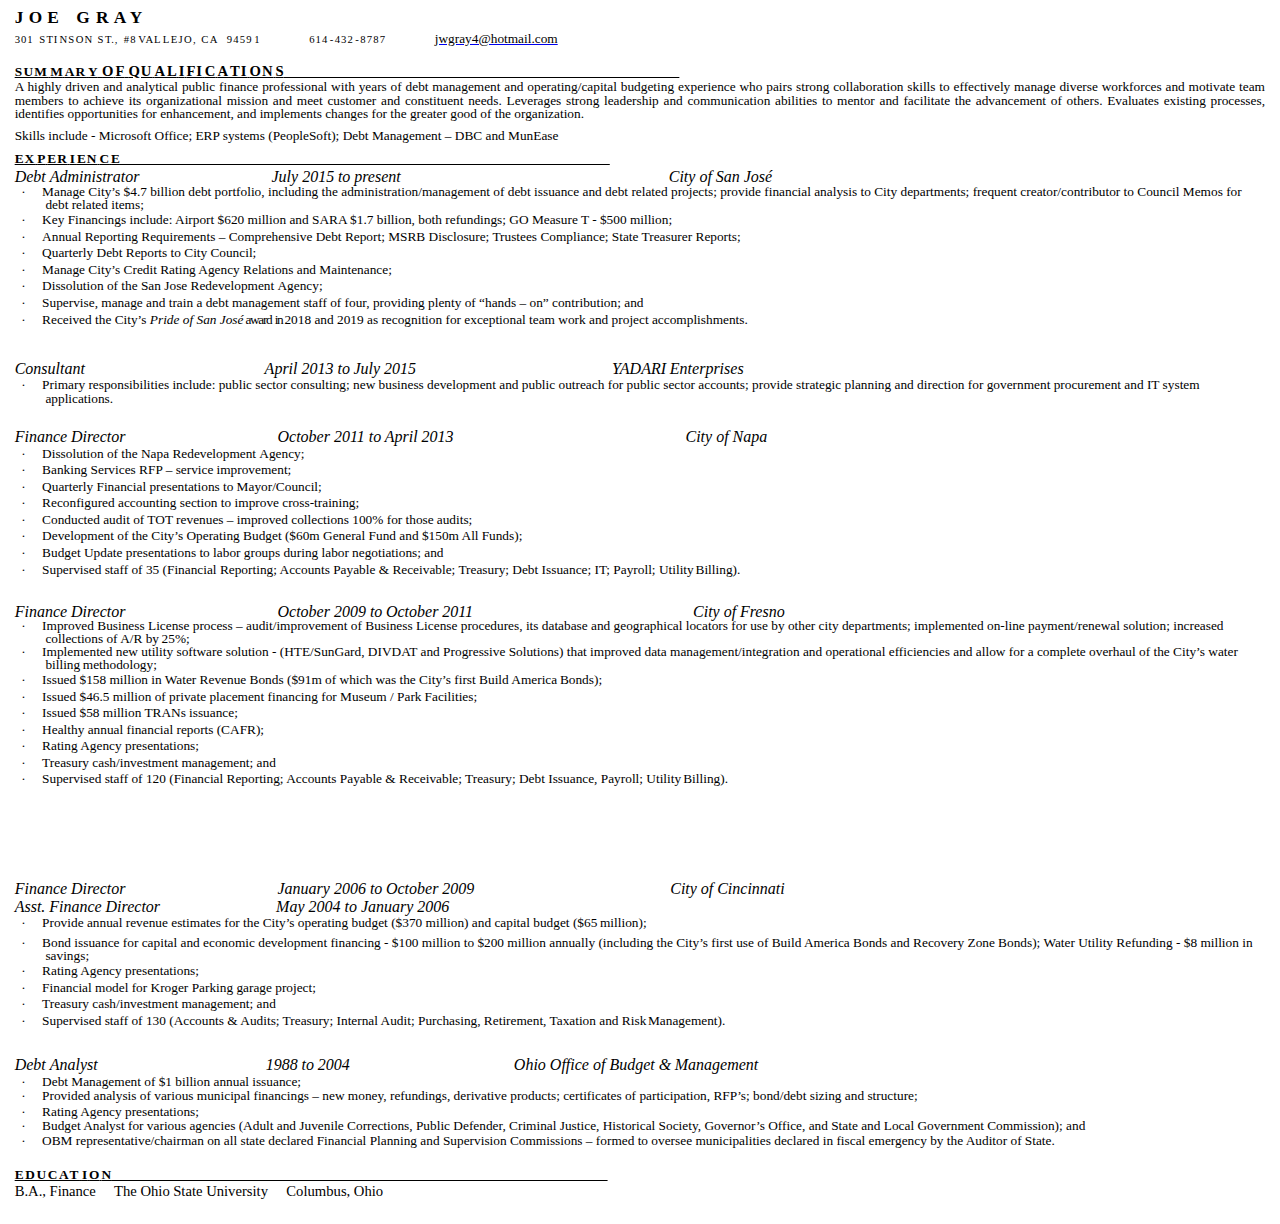
<file: assets/css/images/Joe Gray Resume.html>
<html xmlns:v="urn:schemas-microsoft-com:vml"
xmlns:o="urn:schemas-microsoft-com:office:office"
xmlns:w="urn:schemas-microsoft-com:office:word"
xmlns:dt="uuid:C2F41010-65B3-11d1-A29F-00AA00C14882"
xmlns:m="http://schemas.microsoft.com/office/2004/12/omml"
xmlns="http://www.w3.org/TR/REC-html40">

<head>
<meta http-equiv=Content-Type content="text/html; charset=utf-8">
<meta name=ProgId content=Word.Document>
<meta name=Generator content="Microsoft Word 15">
<meta name=Originator content="Microsoft Word 15">
<link rel=File-List href="Joe%20Gray%20Resume.fld/filelist.xml">
<!--[if gte mso 9]><xml>
 <o:DocumentProperties>
  <o:Author>Gray, Joe</o:Author>
  <o:LastAuthor>joe gray</o:LastAuthor>
  <o:Revision>2</o:Revision>
  <o:TotalTime>2720</o:TotalTime>
  <o:Created>2022-01-19T04:27:00Z</o:Created>
  <o:LastSaved>2022-01-19T04:27:00Z</o:LastSaved>
  <o:Pages>2</o:Pages>
  <o:Words>772</o:Words>
  <o:Characters>4407</o:Characters>
  <o:Lines>36</o:Lines>
  <o:Paragraphs>10</o:Paragraphs>
  <o:CharactersWithSpaces>5169</o:CharactersWithSpaces>
  <o:Version>16.00</o:Version>
 </o:DocumentProperties>
 <o:CustomDocumentProperties>
  <o:ContentTypeId dt:dt="string">0x010100F6FA7D938BEB654DB9809A67C9DED37E</o:ContentTypeId>
 </o:CustomDocumentProperties>
</xml><![endif]-->
<link rel=dataStoreItem href="Joe%20Gray%20Resume.fld/item0001.xml"
target="Joe%20Gray%20Resume.fld/props002.xml">
<link rel=dataStoreItem href="Joe%20Gray%20Resume.fld/item0003.xml"
target="Joe%20Gray%20Resume.fld/props004.xml">
<link rel=dataStoreItem href="Joe%20Gray%20Resume.fld/item0005.xml"
target="Joe%20Gray%20Resume.fld/props006.xml">
<link rel=themeData href="Joe%20Gray%20Resume.fld/themedata.thmx">
<link rel=colorSchemeMapping
href="Joe%20Gray%20Resume.fld/colorschememapping.xml">
<!--[if gte mso 9]><xml>
 <w:WordDocument>
  <w:SpellingState>Clean</w:SpellingState>
  <w:GrammarState>Clean</w:GrammarState>
  <w:TrackMoves>false</w:TrackMoves>
  <w:TrackFormatting/>
  <w:PunctuationKerning/>
  <w:DrawingGridHorizontalSpacing>5.5 pt</w:DrawingGridHorizontalSpacing>
  <w:DisplayHorizontalDrawingGridEvery>2</w:DisplayHorizontalDrawingGridEvery>
  <w:ValidateAgainstSchemas/>
  <w:SaveIfXMLInvalid>false</w:SaveIfXMLInvalid>
  <w:IgnoreMixedContent>false</w:IgnoreMixedContent>
  <w:AlwaysShowPlaceholderText>false</w:AlwaysShowPlaceholderText>
  <w:DoNotPromoteQF/>
  <w:LidThemeOther>EN-US</w:LidThemeOther>
  <w:LidThemeAsian>X-NONE</w:LidThemeAsian>
  <w:LidThemeComplexScript>X-NONE</w:LidThemeComplexScript>
  <w:Compatibility>
   <w:ULTrailSpace/>
   <w:BreakWrappedTables/>
   <w:SnapToGridInCell/>
   <w:WrapTextWithPunct/>
   <w:UseAsianBreakRules/>
   <w:DontGrowAutofit/>
   <w:SplitPgBreakAndParaMark/>
   <w:EnableOpenTypeKerning/>
   <w:DontFlipMirrorIndents/>
   <w:OverrideTableStyleHps/>
  </w:Compatibility>
  <w:DoNotOptimizeForBrowser/>
  <m:mathPr>
   <m:mathFont m:val="Cambria Math"/>
   <m:brkBin m:val="before"/>
   <m:brkBinSub m:val="&#45;-"/>
   <m:smallFrac m:val="off"/>
   <m:dispDef/>
   <m:lMargin m:val="0"/>
   <m:rMargin m:val="0"/>
   <m:defJc m:val="centerGroup"/>
   <m:wrapIndent m:val="1440"/>
   <m:intLim m:val="subSup"/>
   <m:naryLim m:val="undOvr"/>
  </m:mathPr></w:WordDocument>
</xml><![endif]--><!--[if gte mso 9]><xml>
 <w:LatentStyles DefLockedState="false" DefUnhideWhenUsed="false"
  DefSemiHidden="false" DefQFormat="false" DefPriority="99"
  LatentStyleCount="376">
  <w:LsdException Locked="false" Priority="0" QFormat="true" Name="Normal"/>
  <w:LsdException Locked="false" Priority="9" QFormat="true" Name="heading 1"/>
  <w:LsdException Locked="false" Priority="9" SemiHidden="true"
   UnhideWhenUsed="true" QFormat="true" Name="heading 2"/>
  <w:LsdException Locked="false" Priority="9" SemiHidden="true"
   UnhideWhenUsed="true" QFormat="true" Name="heading 3"/>
  <w:LsdException Locked="false" Priority="9" SemiHidden="true"
   UnhideWhenUsed="true" QFormat="true" Name="heading 4"/>
  <w:LsdException Locked="false" Priority="9" SemiHidden="true"
   UnhideWhenUsed="true" QFormat="true" Name="heading 5"/>
  <w:LsdException Locked="false" Priority="9" SemiHidden="true"
   UnhideWhenUsed="true" QFormat="true" Name="heading 6"/>
  <w:LsdException Locked="false" Priority="9" SemiHidden="true"
   UnhideWhenUsed="true" QFormat="true" Name="heading 7"/>
  <w:LsdException Locked="false" Priority="9" SemiHidden="true"
   UnhideWhenUsed="true" QFormat="true" Name="heading 8"/>
  <w:LsdException Locked="false" Priority="9" SemiHidden="true"
   UnhideWhenUsed="true" QFormat="true" Name="heading 9"/>
  <w:LsdException Locked="false" SemiHidden="true" UnhideWhenUsed="true"
   Name="index 1"/>
  <w:LsdException Locked="false" SemiHidden="true" UnhideWhenUsed="true"
   Name="index 2"/>
  <w:LsdException Locked="false" SemiHidden="true" UnhideWhenUsed="true"
   Name="index 3"/>
  <w:LsdException Locked="false" SemiHidden="true" UnhideWhenUsed="true"
   Name="index 4"/>
  <w:LsdException Locked="false" SemiHidden="true" UnhideWhenUsed="true"
   Name="index 5"/>
  <w:LsdException Locked="false" SemiHidden="true" UnhideWhenUsed="true"
   Name="index 6"/>
  <w:LsdException Locked="false" SemiHidden="true" UnhideWhenUsed="true"
   Name="index 7"/>
  <w:LsdException Locked="false" SemiHidden="true" UnhideWhenUsed="true"
   Name="index 8"/>
  <w:LsdException Locked="false" SemiHidden="true" UnhideWhenUsed="true"
   Name="index 9"/>
  <w:LsdException Locked="false" Priority="39" SemiHidden="true"
   UnhideWhenUsed="true" Name="toc 1"/>
  <w:LsdException Locked="false" Priority="39" SemiHidden="true"
   UnhideWhenUsed="true" Name="toc 2"/>
  <w:LsdException Locked="false" Priority="39" SemiHidden="true"
   UnhideWhenUsed="true" Name="toc 3"/>
  <w:LsdException Locked="false" Priority="39" SemiHidden="true"
   UnhideWhenUsed="true" Name="toc 4"/>
  <w:LsdException Locked="false" Priority="39" SemiHidden="true"
   UnhideWhenUsed="true" Name="toc 5"/>
  <w:LsdException Locked="false" Priority="39" SemiHidden="true"
   UnhideWhenUsed="true" Name="toc 6"/>
  <w:LsdException Locked="false" Priority="39" SemiHidden="true"
   UnhideWhenUsed="true" Name="toc 7"/>
  <w:LsdException Locked="false" Priority="39" SemiHidden="true"
   UnhideWhenUsed="true" Name="toc 8"/>
  <w:LsdException Locked="false" Priority="39" SemiHidden="true"
   UnhideWhenUsed="true" Name="toc 9"/>
  <w:LsdException Locked="false" SemiHidden="true" UnhideWhenUsed="true"
   Name="Normal Indent"/>
  <w:LsdException Locked="false" SemiHidden="true" UnhideWhenUsed="true"
   Name="footnote text"/>
  <w:LsdException Locked="false" SemiHidden="true" UnhideWhenUsed="true"
   Name="annotation text"/>
  <w:LsdException Locked="false" SemiHidden="true" UnhideWhenUsed="true"
   Name="header"/>
  <w:LsdException Locked="false" SemiHidden="true" UnhideWhenUsed="true"
   Name="footer"/>
  <w:LsdException Locked="false" SemiHidden="true" UnhideWhenUsed="true"
   Name="index heading"/>
  <w:LsdException Locked="false" Priority="35" SemiHidden="true"
   UnhideWhenUsed="true" QFormat="true" Name="caption"/>
  <w:LsdException Locked="false" SemiHidden="true" UnhideWhenUsed="true"
   Name="table of figures"/>
  <w:LsdException Locked="false" SemiHidden="true" UnhideWhenUsed="true"
   Name="envelope address"/>
  <w:LsdException Locked="false" SemiHidden="true" UnhideWhenUsed="true"
   Name="envelope return"/>
  <w:LsdException Locked="false" SemiHidden="true" UnhideWhenUsed="true"
   Name="footnote reference"/>
  <w:LsdException Locked="false" SemiHidden="true" UnhideWhenUsed="true"
   Name="annotation reference"/>
  <w:LsdException Locked="false" SemiHidden="true" UnhideWhenUsed="true"
   Name="line number"/>
  <w:LsdException Locked="false" SemiHidden="true" UnhideWhenUsed="true"
   Name="page number"/>
  <w:LsdException Locked="false" SemiHidden="true" UnhideWhenUsed="true"
   Name="endnote reference"/>
  <w:LsdException Locked="false" SemiHidden="true" UnhideWhenUsed="true"
   Name="endnote text"/>
  <w:LsdException Locked="false" SemiHidden="true" UnhideWhenUsed="true"
   Name="table of authorities"/>
  <w:LsdException Locked="false" SemiHidden="true" UnhideWhenUsed="true"
   Name="macro"/>
  <w:LsdException Locked="false" SemiHidden="true" UnhideWhenUsed="true"
   Name="toa heading"/>
  <w:LsdException Locked="false" SemiHidden="true" UnhideWhenUsed="true"
   Name="List"/>
  <w:LsdException Locked="false" SemiHidden="true" UnhideWhenUsed="true"
   Name="List Bullet"/>
  <w:LsdException Locked="false" SemiHidden="true" UnhideWhenUsed="true"
   Name="List Number"/>
  <w:LsdException Locked="false" SemiHidden="true" UnhideWhenUsed="true"
   Name="List 2"/>
  <w:LsdException Locked="false" SemiHidden="true" UnhideWhenUsed="true"
   Name="List 3"/>
  <w:LsdException Locked="false" SemiHidden="true" UnhideWhenUsed="true"
   Name="List 4"/>
  <w:LsdException Locked="false" SemiHidden="true" UnhideWhenUsed="true"
   Name="List 5"/>
  <w:LsdException Locked="false" SemiHidden="true" UnhideWhenUsed="true"
   Name="List Bullet 2"/>
  <w:LsdException Locked="false" SemiHidden="true" UnhideWhenUsed="true"
   Name="List Bullet 3"/>
  <w:LsdException Locked="false" SemiHidden="true" UnhideWhenUsed="true"
   Name="List Bullet 4"/>
  <w:LsdException Locked="false" SemiHidden="true" UnhideWhenUsed="true"
   Name="List Bullet 5"/>
  <w:LsdException Locked="false" SemiHidden="true" UnhideWhenUsed="true"
   Name="List Number 2"/>
  <w:LsdException Locked="false" SemiHidden="true" UnhideWhenUsed="true"
   Name="List Number 3"/>
  <w:LsdException Locked="false" SemiHidden="true" UnhideWhenUsed="true"
   Name="List Number 4"/>
  <w:LsdException Locked="false" SemiHidden="true" UnhideWhenUsed="true"
   Name="List Number 5"/>
  <w:LsdException Locked="false" Priority="10" QFormat="true" Name="Title"/>
  <w:LsdException Locked="false" SemiHidden="true" UnhideWhenUsed="true"
   Name="Closing"/>
  <w:LsdException Locked="false" SemiHidden="true" UnhideWhenUsed="true"
   Name="Signature"/>
  <w:LsdException Locked="false" Priority="1" SemiHidden="true"
   UnhideWhenUsed="true" Name="Default Paragraph Font"/>
  <w:LsdException Locked="false" SemiHidden="true" UnhideWhenUsed="true"
   Name="Body Text"/>
  <w:LsdException Locked="false" SemiHidden="true" UnhideWhenUsed="true"
   Name="Body Text Indent"/>
  <w:LsdException Locked="false" SemiHidden="true" UnhideWhenUsed="true"
   Name="List Continue"/>
  <w:LsdException Locked="false" SemiHidden="true" UnhideWhenUsed="true"
   Name="List Continue 2"/>
  <w:LsdException Locked="false" SemiHidden="true" UnhideWhenUsed="true"
   Name="List Continue 3"/>
  <w:LsdException Locked="false" SemiHidden="true" UnhideWhenUsed="true"
   Name="List Continue 4"/>
  <w:LsdException Locked="false" SemiHidden="true" UnhideWhenUsed="true"
   Name="List Continue 5"/>
  <w:LsdException Locked="false" SemiHidden="true" UnhideWhenUsed="true"
   Name="Message Header"/>
  <w:LsdException Locked="false" Priority="11" QFormat="true" Name="Subtitle"/>
  <w:LsdException Locked="false" SemiHidden="true" UnhideWhenUsed="true"
   Name="Salutation"/>
  <w:LsdException Locked="false" SemiHidden="true" UnhideWhenUsed="true"
   Name="Date"/>
  <w:LsdException Locked="false" SemiHidden="true" UnhideWhenUsed="true"
   Name="Body Text First Indent"/>
  <w:LsdException Locked="false" SemiHidden="true" UnhideWhenUsed="true"
   Name="Body Text First Indent 2"/>
  <w:LsdException Locked="false" SemiHidden="true" UnhideWhenUsed="true"
   Name="Note Heading"/>
  <w:LsdException Locked="false" SemiHidden="true" UnhideWhenUsed="true"
   Name="Body Text 2"/>
  <w:LsdException Locked="false" SemiHidden="true" UnhideWhenUsed="true"
   Name="Body Text 3"/>
  <w:LsdException Locked="false" SemiHidden="true" UnhideWhenUsed="true"
   Name="Body Text Indent 2"/>
  <w:LsdException Locked="false" SemiHidden="true" UnhideWhenUsed="true"
   Name="Body Text Indent 3"/>
  <w:LsdException Locked="false" SemiHidden="true" UnhideWhenUsed="true"
   Name="Block Text"/>
  <w:LsdException Locked="false" SemiHidden="true" UnhideWhenUsed="true"
   Name="Hyperlink"/>
  <w:LsdException Locked="false" SemiHidden="true" UnhideWhenUsed="true"
   Name="FollowedHyperlink"/>
  <w:LsdException Locked="false" Priority="22" QFormat="true" Name="Strong"/>
  <w:LsdException Locked="false" Priority="20" QFormat="true" Name="Emphasis"/>
  <w:LsdException Locked="false" SemiHidden="true" UnhideWhenUsed="true"
   Name="Document Map"/>
  <w:LsdException Locked="false" SemiHidden="true" UnhideWhenUsed="true"
   Name="Plain Text"/>
  <w:LsdException Locked="false" SemiHidden="true" UnhideWhenUsed="true"
   Name="E-mail Signature"/>
  <w:LsdException Locked="false" SemiHidden="true" UnhideWhenUsed="true"
   Name="HTML Top of Form"/>
  <w:LsdException Locked="false" SemiHidden="true" UnhideWhenUsed="true"
   Name="HTML Bottom of Form"/>
  <w:LsdException Locked="false" SemiHidden="true" UnhideWhenUsed="true"
   Name="Normal (Web)"/>
  <w:LsdException Locked="false" SemiHidden="true" UnhideWhenUsed="true"
   Name="HTML Acronym"/>
  <w:LsdException Locked="false" SemiHidden="true" UnhideWhenUsed="true"
   Name="HTML Address"/>
  <w:LsdException Locked="false" SemiHidden="true" UnhideWhenUsed="true"
   Name="HTML Cite"/>
  <w:LsdException Locked="false" SemiHidden="true" UnhideWhenUsed="true"
   Name="HTML Code"/>
  <w:LsdException Locked="false" SemiHidden="true" UnhideWhenUsed="true"
   Name="HTML Definition"/>
  <w:LsdException Locked="false" SemiHidden="true" UnhideWhenUsed="true"
   Name="HTML Keyboard"/>
  <w:LsdException Locked="false" SemiHidden="true" UnhideWhenUsed="true"
   Name="HTML Preformatted"/>
  <w:LsdException Locked="false" SemiHidden="true" UnhideWhenUsed="true"
   Name="HTML Sample"/>
  <w:LsdException Locked="false" SemiHidden="true" UnhideWhenUsed="true"
   Name="HTML Typewriter"/>
  <w:LsdException Locked="false" SemiHidden="true" UnhideWhenUsed="true"
   Name="HTML Variable"/>
  <w:LsdException Locked="false" SemiHidden="true" UnhideWhenUsed="true"
   Name="Normal Table"/>
  <w:LsdException Locked="false" SemiHidden="true" UnhideWhenUsed="true"
   Name="annotation subject"/>
  <w:LsdException Locked="false" SemiHidden="true" UnhideWhenUsed="true"
   Name="No List"/>
  <w:LsdException Locked="false" SemiHidden="true" UnhideWhenUsed="true"
   Name="Outline List 1"/>
  <w:LsdException Locked="false" SemiHidden="true" UnhideWhenUsed="true"
   Name="Outline List 2"/>
  <w:LsdException Locked="false" SemiHidden="true" UnhideWhenUsed="true"
   Name="Outline List 3"/>
  <w:LsdException Locked="false" SemiHidden="true" UnhideWhenUsed="true"
   Name="Table Simple 1"/>
  <w:LsdException Locked="false" SemiHidden="true" UnhideWhenUsed="true"
   Name="Table Simple 2"/>
  <w:LsdException Locked="false" SemiHidden="true" UnhideWhenUsed="true"
   Name="Table Simple 3"/>
  <w:LsdException Locked="false" SemiHidden="true" UnhideWhenUsed="true"
   Name="Table Classic 1"/>
  <w:LsdException Locked="false" SemiHidden="true" UnhideWhenUsed="true"
   Name="Table Classic 2"/>
  <w:LsdException Locked="false" SemiHidden="true" UnhideWhenUsed="true"
   Name="Table Classic 3"/>
  <w:LsdException Locked="false" SemiHidden="true" UnhideWhenUsed="true"
   Name="Table Classic 4"/>
  <w:LsdException Locked="false" SemiHidden="true" UnhideWhenUsed="true"
   Name="Table Colorful 1"/>
  <w:LsdException Locked="false" SemiHidden="true" UnhideWhenUsed="true"
   Name="Table Colorful 2"/>
  <w:LsdException Locked="false" SemiHidden="true" UnhideWhenUsed="true"
   Name="Table Colorful 3"/>
  <w:LsdException Locked="false" SemiHidden="true" UnhideWhenUsed="true"
   Name="Table Columns 1"/>
  <w:LsdException Locked="false" SemiHidden="true" UnhideWhenUsed="true"
   Name="Table Columns 2"/>
  <w:LsdException Locked="false" SemiHidden="true" UnhideWhenUsed="true"
   Name="Table Columns 3"/>
  <w:LsdException Locked="false" SemiHidden="true" UnhideWhenUsed="true"
   Name="Table Columns 4"/>
  <w:LsdException Locked="false" SemiHidden="true" UnhideWhenUsed="true"
   Name="Table Columns 5"/>
  <w:LsdException Locked="false" SemiHidden="true" UnhideWhenUsed="true"
   Name="Table Grid 1"/>
  <w:LsdException Locked="false" SemiHidden="true" UnhideWhenUsed="true"
   Name="Table Grid 2"/>
  <w:LsdException Locked="false" SemiHidden="true" UnhideWhenUsed="true"
   Name="Table Grid 3"/>
  <w:LsdException Locked="false" SemiHidden="true" UnhideWhenUsed="true"
   Name="Table Grid 4"/>
  <w:LsdException Locked="false" SemiHidden="true" UnhideWhenUsed="true"
   Name="Table Grid 5"/>
  <w:LsdException Locked="false" SemiHidden="true" UnhideWhenUsed="true"
   Name="Table Grid 6"/>
  <w:LsdException Locked="false" SemiHidden="true" UnhideWhenUsed="true"
   Name="Table Grid 7"/>
  <w:LsdException Locked="false" SemiHidden="true" UnhideWhenUsed="true"
   Name="Table Grid 8"/>
  <w:LsdException Locked="false" SemiHidden="true" UnhideWhenUsed="true"
   Name="Table List 1"/>
  <w:LsdException Locked="false" SemiHidden="true" UnhideWhenUsed="true"
   Name="Table List 2"/>
  <w:LsdException Locked="false" SemiHidden="true" UnhideWhenUsed="true"
   Name="Table List 3"/>
  <w:LsdException Locked="false" SemiHidden="true" UnhideWhenUsed="true"
   Name="Table List 4"/>
  <w:LsdException Locked="false" SemiHidden="true" UnhideWhenUsed="true"
   Name="Table List 5"/>
  <w:LsdException Locked="false" SemiHidden="true" UnhideWhenUsed="true"
   Name="Table List 6"/>
  <w:LsdException Locked="false" SemiHidden="true" UnhideWhenUsed="true"
   Name="Table List 7"/>
  <w:LsdException Locked="false" SemiHidden="true" UnhideWhenUsed="true"
   Name="Table List 8"/>
  <w:LsdException Locked="false" SemiHidden="true" UnhideWhenUsed="true"
   Name="Table 3D effects 1"/>
  <w:LsdException Locked="false" SemiHidden="true" UnhideWhenUsed="true"
   Name="Table 3D effects 2"/>
  <w:LsdException Locked="false" SemiHidden="true" UnhideWhenUsed="true"
   Name="Table 3D effects 3"/>
  <w:LsdException Locked="false" SemiHidden="true" UnhideWhenUsed="true"
   Name="Table Contemporary"/>
  <w:LsdException Locked="false" SemiHidden="true" UnhideWhenUsed="true"
   Name="Table Elegant"/>
  <w:LsdException Locked="false" SemiHidden="true" UnhideWhenUsed="true"
   Name="Table Professional"/>
  <w:LsdException Locked="false" SemiHidden="true" UnhideWhenUsed="true"
   Name="Table Subtle 1"/>
  <w:LsdException Locked="false" SemiHidden="true" UnhideWhenUsed="true"
   Name="Table Subtle 2"/>
  <w:LsdException Locked="false" SemiHidden="true" UnhideWhenUsed="true"
   Name="Table Web 1"/>
  <w:LsdException Locked="false" SemiHidden="true" UnhideWhenUsed="true"
   Name="Table Web 2"/>
  <w:LsdException Locked="false" SemiHidden="true" UnhideWhenUsed="true"
   Name="Table Web 3"/>
  <w:LsdException Locked="false" SemiHidden="true" UnhideWhenUsed="true"
   Name="Balloon Text"/>
  <w:LsdException Locked="false" Priority="39" Name="Table Grid"/>
  <w:LsdException Locked="false" SemiHidden="true" UnhideWhenUsed="true"
   Name="Table Theme"/>
  <w:LsdException Locked="false" SemiHidden="true" Name="Placeholder Text"/>
  <w:LsdException Locked="false" Priority="1" QFormat="true" Name="No Spacing"/>
  <w:LsdException Locked="false" Priority="60" Name="Light Shading"/>
  <w:LsdException Locked="false" Priority="61" Name="Light List"/>
  <w:LsdException Locked="false" Priority="62" Name="Light Grid"/>
  <w:LsdException Locked="false" Priority="63" Name="Medium Shading 1"/>
  <w:LsdException Locked="false" Priority="64" Name="Medium Shading 2"/>
  <w:LsdException Locked="false" Priority="65" Name="Medium List 1"/>
  <w:LsdException Locked="false" Priority="66" Name="Medium List 2"/>
  <w:LsdException Locked="false" Priority="67" Name="Medium Grid 1"/>
  <w:LsdException Locked="false" Priority="68" Name="Medium Grid 2"/>
  <w:LsdException Locked="false" Priority="69" Name="Medium Grid 3"/>
  <w:LsdException Locked="false" Priority="70" Name="Dark List"/>
  <w:LsdException Locked="false" Priority="71" Name="Colorful Shading"/>
  <w:LsdException Locked="false" Priority="72" Name="Colorful List"/>
  <w:LsdException Locked="false" Priority="73" Name="Colorful Grid"/>
  <w:LsdException Locked="false" Priority="60" Name="Light Shading Accent 1"/>
  <w:LsdException Locked="false" Priority="61" Name="Light List Accent 1"/>
  <w:LsdException Locked="false" Priority="62" Name="Light Grid Accent 1"/>
  <w:LsdException Locked="false" Priority="63" Name="Medium Shading 1 Accent 1"/>
  <w:LsdException Locked="false" Priority="64" Name="Medium Shading 2 Accent 1"/>
  <w:LsdException Locked="false" Priority="65" Name="Medium List 1 Accent 1"/>
  <w:LsdException Locked="false" SemiHidden="true" Name="Revision"/>
  <w:LsdException Locked="false" Priority="34" QFormat="true"
   Name="List Paragraph"/>
  <w:LsdException Locked="false" Priority="29" QFormat="true" Name="Quote"/>
  <w:LsdException Locked="false" Priority="30" QFormat="true"
   Name="Intense Quote"/>
  <w:LsdException Locked="false" Priority="66" Name="Medium List 2 Accent 1"/>
  <w:LsdException Locked="false" Priority="67" Name="Medium Grid 1 Accent 1"/>
  <w:LsdException Locked="false" Priority="68" Name="Medium Grid 2 Accent 1"/>
  <w:LsdException Locked="false" Priority="69" Name="Medium Grid 3 Accent 1"/>
  <w:LsdException Locked="false" Priority="70" Name="Dark List Accent 1"/>
  <w:LsdException Locked="false" Priority="71" Name="Colorful Shading Accent 1"/>
  <w:LsdException Locked="false" Priority="72" Name="Colorful List Accent 1"/>
  <w:LsdException Locked="false" Priority="73" Name="Colorful Grid Accent 1"/>
  <w:LsdException Locked="false" Priority="60" Name="Light Shading Accent 2"/>
  <w:LsdException Locked="false" Priority="61" Name="Light List Accent 2"/>
  <w:LsdException Locked="false" Priority="62" Name="Light Grid Accent 2"/>
  <w:LsdException Locked="false" Priority="63" Name="Medium Shading 1 Accent 2"/>
  <w:LsdException Locked="false" Priority="64" Name="Medium Shading 2 Accent 2"/>
  <w:LsdException Locked="false" Priority="65" Name="Medium List 1 Accent 2"/>
  <w:LsdException Locked="false" Priority="66" Name="Medium List 2 Accent 2"/>
  <w:LsdException Locked="false" Priority="67" Name="Medium Grid 1 Accent 2"/>
  <w:LsdException Locked="false" Priority="68" Name="Medium Grid 2 Accent 2"/>
  <w:LsdException Locked="false" Priority="69" Name="Medium Grid 3 Accent 2"/>
  <w:LsdException Locked="false" Priority="70" Name="Dark List Accent 2"/>
  <w:LsdException Locked="false" Priority="71" Name="Colorful Shading Accent 2"/>
  <w:LsdException Locked="false" Priority="72" Name="Colorful List Accent 2"/>
  <w:LsdException Locked="false" Priority="73" Name="Colorful Grid Accent 2"/>
  <w:LsdException Locked="false" Priority="60" Name="Light Shading Accent 3"/>
  <w:LsdException Locked="false" Priority="61" Name="Light List Accent 3"/>
  <w:LsdException Locked="false" Priority="62" Name="Light Grid Accent 3"/>
  <w:LsdException Locked="false" Priority="63" Name="Medium Shading 1 Accent 3"/>
  <w:LsdException Locked="false" Priority="64" Name="Medium Shading 2 Accent 3"/>
  <w:LsdException Locked="false" Priority="65" Name="Medium List 1 Accent 3"/>
  <w:LsdException Locked="false" Priority="66" Name="Medium List 2 Accent 3"/>
  <w:LsdException Locked="false" Priority="67" Name="Medium Grid 1 Accent 3"/>
  <w:LsdException Locked="false" Priority="68" Name="Medium Grid 2 Accent 3"/>
  <w:LsdException Locked="false" Priority="69" Name="Medium Grid 3 Accent 3"/>
  <w:LsdException Locked="false" Priority="70" Name="Dark List Accent 3"/>
  <w:LsdException Locked="false" Priority="71" Name="Colorful Shading Accent 3"/>
  <w:LsdException Locked="false" Priority="72" Name="Colorful List Accent 3"/>
  <w:LsdException Locked="false" Priority="73" Name="Colorful Grid Accent 3"/>
  <w:LsdException Locked="false" Priority="60" Name="Light Shading Accent 4"/>
  <w:LsdException Locked="false" Priority="61" Name="Light List Accent 4"/>
  <w:LsdException Locked="false" Priority="62" Name="Light Grid Accent 4"/>
  <w:LsdException Locked="false" Priority="63" Name="Medium Shading 1 Accent 4"/>
  <w:LsdException Locked="false" Priority="64" Name="Medium Shading 2 Accent 4"/>
  <w:LsdException Locked="false" Priority="65" Name="Medium List 1 Accent 4"/>
  <w:LsdException Locked="false" Priority="66" Name="Medium List 2 Accent 4"/>
  <w:LsdException Locked="false" Priority="67" Name="Medium Grid 1 Accent 4"/>
  <w:LsdException Locked="false" Priority="68" Name="Medium Grid 2 Accent 4"/>
  <w:LsdException Locked="false" Priority="69" Name="Medium Grid 3 Accent 4"/>
  <w:LsdException Locked="false" Priority="70" Name="Dark List Accent 4"/>
  <w:LsdException Locked="false" Priority="71" Name="Colorful Shading Accent 4"/>
  <w:LsdException Locked="false" Priority="72" Name="Colorful List Accent 4"/>
  <w:LsdException Locked="false" Priority="73" Name="Colorful Grid Accent 4"/>
  <w:LsdException Locked="false" Priority="60" Name="Light Shading Accent 5"/>
  <w:LsdException Locked="false" Priority="61" Name="Light List Accent 5"/>
  <w:LsdException Locked="false" Priority="62" Name="Light Grid Accent 5"/>
  <w:LsdException Locked="false" Priority="63" Name="Medium Shading 1 Accent 5"/>
  <w:LsdException Locked="false" Priority="64" Name="Medium Shading 2 Accent 5"/>
  <w:LsdException Locked="false" Priority="65" Name="Medium List 1 Accent 5"/>
  <w:LsdException Locked="false" Priority="66" Name="Medium List 2 Accent 5"/>
  <w:LsdException Locked="false" Priority="67" Name="Medium Grid 1 Accent 5"/>
  <w:LsdException Locked="false" Priority="68" Name="Medium Grid 2 Accent 5"/>
  <w:LsdException Locked="false" Priority="69" Name="Medium Grid 3 Accent 5"/>
  <w:LsdException Locked="false" Priority="70" Name="Dark List Accent 5"/>
  <w:LsdException Locked="false" Priority="71" Name="Colorful Shading Accent 5"/>
  <w:LsdException Locked="false" Priority="72" Name="Colorful List Accent 5"/>
  <w:LsdException Locked="false" Priority="73" Name="Colorful Grid Accent 5"/>
  <w:LsdException Locked="false" Priority="60" Name="Light Shading Accent 6"/>
  <w:LsdException Locked="false" Priority="61" Name="Light List Accent 6"/>
  <w:LsdException Locked="false" Priority="62" Name="Light Grid Accent 6"/>
  <w:LsdException Locked="false" Priority="63" Name="Medium Shading 1 Accent 6"/>
  <w:LsdException Locked="false" Priority="64" Name="Medium Shading 2 Accent 6"/>
  <w:LsdException Locked="false" Priority="65" Name="Medium List 1 Accent 6"/>
  <w:LsdException Locked="false" Priority="66" Name="Medium List 2 Accent 6"/>
  <w:LsdException Locked="false" Priority="67" Name="Medium Grid 1 Accent 6"/>
  <w:LsdException Locked="false" Priority="68" Name="Medium Grid 2 Accent 6"/>
  <w:LsdException Locked="false" Priority="69" Name="Medium Grid 3 Accent 6"/>
  <w:LsdException Locked="false" Priority="70" Name="Dark List Accent 6"/>
  <w:LsdException Locked="false" Priority="71" Name="Colorful Shading Accent 6"/>
  <w:LsdException Locked="false" Priority="72" Name="Colorful List Accent 6"/>
  <w:LsdException Locked="false" Priority="73" Name="Colorful Grid Accent 6"/>
  <w:LsdException Locked="false" Priority="19" QFormat="true"
   Name="Subtle Emphasis"/>
  <w:LsdException Locked="false" Priority="21" QFormat="true"
   Name="Intense Emphasis"/>
  <w:LsdException Locked="false" Priority="31" QFormat="true"
   Name="Subtle Reference"/>
  <w:LsdException Locked="false" Priority="32" QFormat="true"
   Name="Intense Reference"/>
  <w:LsdException Locked="false" Priority="33" QFormat="true" Name="Book Title"/>
  <w:LsdException Locked="false" Priority="37" SemiHidden="true"
   UnhideWhenUsed="true" Name="Bibliography"/>
  <w:LsdException Locked="false" Priority="39" SemiHidden="true"
   UnhideWhenUsed="true" QFormat="true" Name="TOC Heading"/>
  <w:LsdException Locked="false" Priority="41" Name="Plain Table 1"/>
  <w:LsdException Locked="false" Priority="42" Name="Plain Table 2"/>
  <w:LsdException Locked="false" Priority="43" Name="Plain Table 3"/>
  <w:LsdException Locked="false" Priority="44" Name="Plain Table 4"/>
  <w:LsdException Locked="false" Priority="45" Name="Plain Table 5"/>
  <w:LsdException Locked="false" Priority="40" Name="Grid Table Light"/>
  <w:LsdException Locked="false" Priority="46" Name="Grid Table 1 Light"/>
  <w:LsdException Locked="false" Priority="47" Name="Grid Table 2"/>
  <w:LsdException Locked="false" Priority="48" Name="Grid Table 3"/>
  <w:LsdException Locked="false" Priority="49" Name="Grid Table 4"/>
  <w:LsdException Locked="false" Priority="50" Name="Grid Table 5 Dark"/>
  <w:LsdException Locked="false" Priority="51" Name="Grid Table 6 Colorful"/>
  <w:LsdException Locked="false" Priority="52" Name="Grid Table 7 Colorful"/>
  <w:LsdException Locked="false" Priority="46"
   Name="Grid Table 1 Light Accent 1"/>
  <w:LsdException Locked="false" Priority="47" Name="Grid Table 2 Accent 1"/>
  <w:LsdException Locked="false" Priority="48" Name="Grid Table 3 Accent 1"/>
  <w:LsdException Locked="false" Priority="49" Name="Grid Table 4 Accent 1"/>
  <w:LsdException Locked="false" Priority="50" Name="Grid Table 5 Dark Accent 1"/>
  <w:LsdException Locked="false" Priority="51"
   Name="Grid Table 6 Colorful Accent 1"/>
  <w:LsdException Locked="false" Priority="52"
   Name="Grid Table 7 Colorful Accent 1"/>
  <w:LsdException Locked="false" Priority="46"
   Name="Grid Table 1 Light Accent 2"/>
  <w:LsdException Locked="false" Priority="47" Name="Grid Table 2 Accent 2"/>
  <w:LsdException Locked="false" Priority="48" Name="Grid Table 3 Accent 2"/>
  <w:LsdException Locked="false" Priority="49" Name="Grid Table 4 Accent 2"/>
  <w:LsdException Locked="false" Priority="50" Name="Grid Table 5 Dark Accent 2"/>
  <w:LsdException Locked="false" Priority="51"
   Name="Grid Table 6 Colorful Accent 2"/>
  <w:LsdException Locked="false" Priority="52"
   Name="Grid Table 7 Colorful Accent 2"/>
  <w:LsdException Locked="false" Priority="46"
   Name="Grid Table 1 Light Accent 3"/>
  <w:LsdException Locked="false" Priority="47" Name="Grid Table 2 Accent 3"/>
  <w:LsdException Locked="false" Priority="48" Name="Grid Table 3 Accent 3"/>
  <w:LsdException Locked="false" Priority="49" Name="Grid Table 4 Accent 3"/>
  <w:LsdException Locked="false" Priority="50" Name="Grid Table 5 Dark Accent 3"/>
  <w:LsdException Locked="false" Priority="51"
   Name="Grid Table 6 Colorful Accent 3"/>
  <w:LsdException Locked="false" Priority="52"
   Name="Grid Table 7 Colorful Accent 3"/>
  <w:LsdException Locked="false" Priority="46"
   Name="Grid Table 1 Light Accent 4"/>
  <w:LsdException Locked="false" Priority="47" Name="Grid Table 2 Accent 4"/>
  <w:LsdException Locked="false" Priority="48" Name="Grid Table 3 Accent 4"/>
  <w:LsdException Locked="false" Priority="49" Name="Grid Table 4 Accent 4"/>
  <w:LsdException Locked="false" Priority="50" Name="Grid Table 5 Dark Accent 4"/>
  <w:LsdException Locked="false" Priority="51"
   Name="Grid Table 6 Colorful Accent 4"/>
  <w:LsdException Locked="false" Priority="52"
   Name="Grid Table 7 Colorful Accent 4"/>
  <w:LsdException Locked="false" Priority="46"
   Name="Grid Table 1 Light Accent 5"/>
  <w:LsdException Locked="false" Priority="47" Name="Grid Table 2 Accent 5"/>
  <w:LsdException Locked="false" Priority="48" Name="Grid Table 3 Accent 5"/>
  <w:LsdException Locked="false" Priority="49" Name="Grid Table 4 Accent 5"/>
  <w:LsdException Locked="false" Priority="50" Name="Grid Table 5 Dark Accent 5"/>
  <w:LsdException Locked="false" Priority="51"
   Name="Grid Table 6 Colorful Accent 5"/>
  <w:LsdException Locked="false" Priority="52"
   Name="Grid Table 7 Colorful Accent 5"/>
  <w:LsdException Locked="false" Priority="46"
   Name="Grid Table 1 Light Accent 6"/>
  <w:LsdException Locked="false" Priority="47" Name="Grid Table 2 Accent 6"/>
  <w:LsdException Locked="false" Priority="48" Name="Grid Table 3 Accent 6"/>
  <w:LsdException Locked="false" Priority="49" Name="Grid Table 4 Accent 6"/>
  <w:LsdException Locked="false" Priority="50" Name="Grid Table 5 Dark Accent 6"/>
  <w:LsdException Locked="false" Priority="51"
   Name="Grid Table 6 Colorful Accent 6"/>
  <w:LsdException Locked="false" Priority="52"
   Name="Grid Table 7 Colorful Accent 6"/>
  <w:LsdException Locked="false" Priority="46" Name="List Table 1 Light"/>
  <w:LsdException Locked="false" Priority="47" Name="List Table 2"/>
  <w:LsdException Locked="false" Priority="48" Name="List Table 3"/>
  <w:LsdException Locked="false" Priority="49" Name="List Table 4"/>
  <w:LsdException Locked="false" Priority="50" Name="List Table 5 Dark"/>
  <w:LsdException Locked="false" Priority="51" Name="List Table 6 Colorful"/>
  <w:LsdException Locked="false" Priority="52" Name="List Table 7 Colorful"/>
  <w:LsdException Locked="false" Priority="46"
   Name="List Table 1 Light Accent 1"/>
  <w:LsdException Locked="false" Priority="47" Name="List Table 2 Accent 1"/>
  <w:LsdException Locked="false" Priority="48" Name="List Table 3 Accent 1"/>
  <w:LsdException Locked="false" Priority="49" Name="List Table 4 Accent 1"/>
  <w:LsdException Locked="false" Priority="50" Name="List Table 5 Dark Accent 1"/>
  <w:LsdException Locked="false" Priority="51"
   Name="List Table 6 Colorful Accent 1"/>
  <w:LsdException Locked="false" Priority="52"
   Name="List Table 7 Colorful Accent 1"/>
  <w:LsdException Locked="false" Priority="46"
   Name="List Table 1 Light Accent 2"/>
  <w:LsdException Locked="false" Priority="47" Name="List Table 2 Accent 2"/>
  <w:LsdException Locked="false" Priority="48" Name="List Table 3 Accent 2"/>
  <w:LsdException Locked="false" Priority="49" Name="List Table 4 Accent 2"/>
  <w:LsdException Locked="false" Priority="50" Name="List Table 5 Dark Accent 2"/>
  <w:LsdException Locked="false" Priority="51"
   Name="List Table 6 Colorful Accent 2"/>
  <w:LsdException Locked="false" Priority="52"
   Name="List Table 7 Colorful Accent 2"/>
  <w:LsdException Locked="false" Priority="46"
   Name="List Table 1 Light Accent 3"/>
  <w:LsdException Locked="false" Priority="47" Name="List Table 2 Accent 3"/>
  <w:LsdException Locked="false" Priority="48" Name="List Table 3 Accent 3"/>
  <w:LsdException Locked="false" Priority="49" Name="List Table 4 Accent 3"/>
  <w:LsdException Locked="false" Priority="50" Name="List Table 5 Dark Accent 3"/>
  <w:LsdException Locked="false" Priority="51"
   Name="List Table 6 Colorful Accent 3"/>
  <w:LsdException Locked="false" Priority="52"
   Name="List Table 7 Colorful Accent 3"/>
  <w:LsdException Locked="false" Priority="46"
   Name="List Table 1 Light Accent 4"/>
  <w:LsdException Locked="false" Priority="47" Name="List Table 2 Accent 4"/>
  <w:LsdException Locked="false" Priority="48" Name="List Table 3 Accent 4"/>
  <w:LsdException Locked="false" Priority="49" Name="List Table 4 Accent 4"/>
  <w:LsdException Locked="false" Priority="50" Name="List Table 5 Dark Accent 4"/>
  <w:LsdException Locked="false" Priority="51"
   Name="List Table 6 Colorful Accent 4"/>
  <w:LsdException Locked="false" Priority="52"
   Name="List Table 7 Colorful Accent 4"/>
  <w:LsdException Locked="false" Priority="46"
   Name="List Table 1 Light Accent 5"/>
  <w:LsdException Locked="false" Priority="47" Name="List Table 2 Accent 5"/>
  <w:LsdException Locked="false" Priority="48" Name="List Table 3 Accent 5"/>
  <w:LsdException Locked="false" Priority="49" Name="List Table 4 Accent 5"/>
  <w:LsdException Locked="false" Priority="50" Name="List Table 5 Dark Accent 5"/>
  <w:LsdException Locked="false" Priority="51"
   Name="List Table 6 Colorful Accent 5"/>
  <w:LsdException Locked="false" Priority="52"
   Name="List Table 7 Colorful Accent 5"/>
  <w:LsdException Locked="false" Priority="46"
   Name="List Table 1 Light Accent 6"/>
  <w:LsdException Locked="false" Priority="47" Name="List Table 2 Accent 6"/>
  <w:LsdException Locked="false" Priority="48" Name="List Table 3 Accent 6"/>
  <w:LsdException Locked="false" Priority="49" Name="List Table 4 Accent 6"/>
  <w:LsdException Locked="false" Priority="50" Name="List Table 5 Dark Accent 6"/>
  <w:LsdException Locked="false" Priority="51"
   Name="List Table 6 Colorful Accent 6"/>
  <w:LsdException Locked="false" Priority="52"
   Name="List Table 7 Colorful Accent 6"/>
  <w:LsdException Locked="false" SemiHidden="true" UnhideWhenUsed="true"
   Name="Mention"/>
  <w:LsdException Locked="false" SemiHidden="true" UnhideWhenUsed="true"
   Name="Smart Hyperlink"/>
  <w:LsdException Locked="false" SemiHidden="true" UnhideWhenUsed="true"
   Name="Hashtag"/>
  <w:LsdException Locked="false" SemiHidden="true" UnhideWhenUsed="true"
   Name="Unresolved Mention"/>
  <w:LsdException Locked="false" SemiHidden="true" UnhideWhenUsed="true"
   Name="Smart Link"/>
 </w:LatentStyles>
</xml><![endif]-->
<style>
<!--
 /* Font Definitions */
 @font-face
	{font-family:"Cambria Math";
	panose-1:2 4 5 3 5 4 6 3 2 4;
	mso-font-charset:0;
	mso-generic-font-family:roman;
	mso-font-pitch:variable;
	mso-font-signature:3 0 0 0 1 0;}
@font-face
	{font-family:Garamond;
	panose-1:2 2 4 4 3 3 1 1 8 3;
	mso-font-charset:0;
	mso-generic-font-family:roman;
	mso-font-pitch:variable;
	mso-font-signature:647 2 0 0 159 0;}
 /* Style Definitions */
 p.MsoNormal, li.MsoNormal, div.MsoNormal
	{mso-style-priority:1;
	mso-style-unhide:no;
	mso-style-qformat:yes;
	mso-style-parent:"";
	margin:0in;
	mso-pagination:none;
	text-autospace:none;
	font-size:11.0pt;
	font-family:"Garamond",serif;
	mso-fareast-font-family:Garamond;
	mso-bidi-font-family:Garamond;}
h1
	{mso-style-priority:1;
	mso-style-unhide:no;
	mso-style-qformat:yes;
	margin-top:0in;
	margin-right:0in;
	margin-bottom:0in;
	margin-left:5.0pt;
	line-height:12.9pt;
	mso-line-height-rule:exactly;
	mso-pagination:none;
	mso-outline-level:1;
	text-autospace:none;
	font-size:12.0pt;
	font-family:"Garamond",serif;
	mso-fareast-font-family:Garamond;
	mso-bidi-font-family:Garamond;
	mso-font-kerning:0pt;
	font-weight:normal;
	font-style:italic;
	mso-bidi-font-style:normal;}
h2
	{mso-style-priority:1;
	mso-style-unhide:no;
	mso-style-qformat:yes;
	margin-top:.05pt;
	margin-right:0in;
	margin-bottom:0in;
	margin-left:5.0pt;
	mso-pagination:none;
	mso-outline-level:2;
	text-autospace:none;
	font-size:10.0pt;
	font-family:"Garamond",serif;
	mso-fareast-font-family:Garamond;
	mso-bidi-font-family:Garamond;}
p.MsoBodyText, li.MsoBodyText, div.MsoBodyText
	{mso-style-priority:1;
	mso-style-unhide:no;
	mso-style-qformat:yes;
	margin:0in;
	mso-pagination:none;
	text-autospace:none;
	font-size:10.0pt;
	font-family:"Garamond",serif;
	mso-fareast-font-family:Garamond;
	mso-bidi-font-family:Garamond;}
p.MsoListParagraph, li.MsoListParagraph, div.MsoListParagraph
	{mso-style-priority:1;
	mso-style-unhide:no;
	mso-style-qformat:yes;
	margin-top:.3pt;
	margin-right:0in;
	margin-bottom:0in;
	margin-left:28.05pt;
	text-indent:-18.05pt;
	mso-pagination:none;
	text-autospace:none;
	font-size:11.0pt;
	font-family:"Garamond",serif;
	mso-fareast-font-family:Garamond;
	mso-bidi-font-family:Garamond;}
p.TableParagraph, li.TableParagraph, div.TableParagraph
	{mso-style-name:"Table Paragraph";
	mso-style-priority:1;
	mso-style-unhide:no;
	mso-style-qformat:yes;
	margin:0in;
	mso-pagination:none;
	text-autospace:none;
	font-size:11.0pt;
	font-family:"Garamond",serif;
	mso-fareast-font-family:Garamond;
	mso-bidi-font-family:Garamond;}
span.SpellE
	{mso-style-name:"";
	mso-spl-e:yes;}
span.GramE
	{mso-style-name:"";
	mso-gram-e:yes;}
.MsoChpDefault
	{mso-style-type:export-only;
	mso-default-props:yes;
	font-size:11.0pt;
	mso-ansi-font-size:11.0pt;
	mso-bidi-font-size:11.0pt;
	font-family:"Calibri",sans-serif;
	mso-ascii-font-family:Calibri;
	mso-ascii-theme-font:minor-latin;
	mso-fareast-font-family:Calibri;
	mso-fareast-theme-font:minor-latin;
	mso-hansi-font-family:Calibri;
	mso-hansi-theme-font:minor-latin;
	mso-bidi-font-family:"Times New Roman";
	mso-bidi-theme-font:minor-bidi;}
.MsoPapDefault
	{mso-style-type:export-only;
	mso-pagination:none;
	text-autospace:none;}
@page WordSection1
	{size:8.5in 11.0in;
	margin:39.0pt 38.0pt 0in 38.0pt;
	mso-header-margin:.5in;
	mso-footer-margin:.5in;
	mso-paper-source:0;}
div.WordSection1
	{page:WordSection1;}
 /* List Definitions */
 @list l0
	{mso-list-id:339890321;
	mso-list-type:hybrid;
	mso-list-template-ids:326957686 298980716 535481054 1174933040 -1244618592 -1584740912 1791791828 1983285038 1821308574 -1935269092;}
@list l0:level1
	{mso-level-start-at:0;
	mso-level-number-format:bullet;
	mso-level-text:;
	mso-level-tab-stop:none;
	mso-level-number-position:left;
	margin-left:28.05pt;
	text-indent:-18.05pt;
	mso-ansi-font-size:10.0pt;
	mso-bidi-font-size:10.0pt;
	font-family:Symbol;
	mso-fareast-font-family:Symbol;
	mso-bidi-font-family:Symbol;
	mso-font-width:100%;}
@list l0:level2
	{mso-level-start-at:0;
	mso-level-number-format:bullet;
	mso-level-text:•;
	mso-level-tab-stop:none;
	mso-level-number-position:left;
	margin-left:78.8pt;
	text-indent:-18.05pt;}
@list l0:level3
	{mso-level-start-at:0;
	mso-level-number-format:bullet;
	mso-level-text:•;
	mso-level-tab-stop:none;
	mso-level-number-position:left;
	margin-left:1.8in;
	text-indent:-18.05pt;}
@list l0:level4
	{mso-level-start-at:0;
	mso-level-number-format:bullet;
	mso-level-text:•;
	mso-level-tab-stop:none;
	mso-level-number-position:left;
	margin-left:180.4pt;
	text-indent:-18.05pt;}
@list l0:level5
	{mso-level-start-at:0;
	mso-level-number-format:bullet;
	mso-level-text:•;
	mso-level-tab-stop:none;
	mso-level-number-position:left;
	margin-left:231.2pt;
	text-indent:-18.05pt;}
@list l0:level6
	{mso-level-start-at:0;
	mso-level-number-format:bullet;
	mso-level-text:•;
	mso-level-tab-stop:none;
	mso-level-number-position:left;
	margin-left:282.0pt;
	text-indent:-18.05pt;}
@list l0:level7
	{mso-level-start-at:0;
	mso-level-number-format:bullet;
	mso-level-text:•;
	mso-level-tab-stop:none;
	mso-level-number-position:left;
	margin-left:332.8pt;
	text-indent:-18.05pt;}
@list l0:level8
	{mso-level-start-at:0;
	mso-level-number-format:bullet;
	mso-level-text:•;
	mso-level-tab-stop:none;
	mso-level-number-position:left;
	margin-left:383.6pt;
	text-indent:-18.05pt;}
@list l0:level9
	{mso-level-start-at:0;
	mso-level-number-format:bullet;
	mso-level-text:•;
	mso-level-tab-stop:none;
	mso-level-number-position:left;
	margin-left:434.4pt;
	text-indent:-18.05pt;}
ol
	{margin-bottom:0in;}
ul
	{margin-bottom:0in;}
-->
</style>
<!--[if gte mso 10]>
<style>
 /* Style Definitions */
 table.MsoNormalTable
	{mso-style-name:"Table Normal";
	mso-tstyle-rowband-size:0;
	mso-tstyle-colband-size:0;
	mso-style-noshow:yes;
	mso-style-priority:99;
	mso-style-parent:"";
	mso-padding-alt:0in 5.4pt 0in 5.4pt;
	mso-para-margin:0in;
	mso-pagination:none;
	text-autospace:none;
	font-size:11.0pt;
	font-family:"Calibri",sans-serif;
	mso-ascii-font-family:Calibri;
	mso-ascii-theme-font:minor-latin;
	mso-hansi-font-family:Calibri;
	mso-hansi-theme-font:minor-latin;
	mso-bidi-font-family:"Times New Roman";
	mso-bidi-theme-font:minor-bidi;}
</style>
<![endif]--><!--[if gte mso 9]><xml>
 <o:shapedefaults v:ext="edit" spidmax="1026"/>
</xml><![endif]--><!--[if gte mso 9]><xml>
 <o:shapelayout v:ext="edit">
  <o:idmap v:ext="edit" data="1"/>
 </o:shapelayout></xml><![endif]-->
</head>

<body lang=EN-US style='tab-interval:.5in;word-wrap:break-word'>

<div class=WordSection1>

<p class=MsoNormal style='margin-top:3.8pt;margin-right:0in;margin-bottom:0in;
margin-left:5.0pt;margin-bottom:.0001pt;tab-stops:48.6pt'><b style='mso-bidi-font-weight:
normal'><span style='font-size:13.0pt;mso-bidi-font-size:11.0pt;letter-spacing:
.75pt'>J</span></b><b style='mso-bidi-font-weight:normal'><span
style='font-size:13.0pt;mso-bidi-font-size:11.0pt'> O<span style='letter-spacing:
.6pt'> </span>E<span style='mso-tab-count:1'>    </span><span style='letter-spacing:
.75pt'>G R A</span><span style='letter-spacing:-1.5pt'> </span>Y<span
style='letter-spacing:.75pt'> </span><o:p></o:p></span></b></p>

<p class=MsoNormal style='margin-top:1.95pt;margin-right:0in;margin-bottom:
0in;margin-left:5.0pt;margin-bottom:.0001pt;tab-stops:229.0pt'><span
style='font-size:8.0pt;mso-bidi-font-size:11.0pt;letter-spacing:.75pt;
mso-font-width:105%'>301</span><span style='font-size:8.0pt;mso-bidi-font-size:
11.0pt;letter-spacing:2.15pt;mso-font-width:105%'> </span><span
style='font-size:8.0pt;mso-bidi-font-size:11.0pt;mso-font-width:105%'>S<span
style='letter-spacing:-.95pt'> </span><span style='letter-spacing:.5pt'>TI</span><span
style='letter-spacing:-.9pt'> </span>N<span style='letter-spacing:-1.1pt'> </span>S<span
style='letter-spacing:-.95pt'> </span>O<span style='letter-spacing:-1.1pt'> </span>N<span
style='letter-spacing:2.0pt'> </span>S<span style='letter-spacing:-.95pt'> </span><span
style='letter-spacing:.5pt'>T.,</span><span style='letter-spacing:2.3pt'> </span>#<span
style='letter-spacing:-1.05pt'> </span>8 <span style='letter-spacing:.65pt'>VAL</span><span
style='letter-spacing:-1.0pt'> </span>L<span style='letter-spacing:-1.0pt'> </span>E<span
style='letter-spacing:-1.05pt'> </span>J<span style='letter-spacing:-.9pt'> </span><span
class=GramE>O<span style='letter-spacing:-1.1pt'> </span>,</span> <span
style='letter-spacing:.25pt'><span style='mso-spacerun:yes'> </span></span>C<span
style='letter-spacing:-1.05pt'> </span>A<span style='mso-spacerun:yes'> 
</span><span style='letter-spacing:1.1pt'><span
style='mso-spacerun:yes'> </span></span><span style='letter-spacing:.85pt'>9459</span><span
style='letter-spacing:-.95pt'> </span>1<span style='letter-spacing:2.0pt'> </span></span><span
style='font-size:8.0pt;mso-bidi-font-size:11.0pt;font-family:"Arial",sans-serif;
mso-hansi-font-family:Garamond;mso-bidi-font-family:Garamond;mso-font-width:
150%'><span style='mso-tab-count:1'>               </span></span><span
style='font-size:8.0pt;mso-bidi-font-size:11.0pt;letter-spacing:.75pt;
mso-font-width:105%'>614</span><span style='font-size:8.0pt;mso-bidi-font-size:
11.0pt;letter-spacing:-.9pt;mso-font-width:105%'> </span><span
style='font-size:8.0pt;mso-bidi-font-size:11.0pt;mso-font-width:105%'>-<span
style='letter-spacing:-.85pt'> </span><span style='letter-spacing:.75pt'>432</span><span
style='letter-spacing:-.9pt'> </span>-<span style='letter-spacing:-.85pt'> </span><span
style='letter-spacing:.85pt'>8787</span><span style='letter-spacing:2.05pt'> <span
style='mso-tab-count:1'>        </span></span></span><a
href="mailto:jwgray4@hotmail.com"><span style='font-size:10.0pt;mso-bidi-font-size:
11.0pt;color:windowtext;mso-font-width:105%;text-decoration:none;text-underline:
none'>jwgray4@hotmail.com</span></a><span style='font-size:10.0pt;mso-bidi-font-size:
11.0pt'><o:p></o:p></span></p>

<p class=MsoBodyText style='margin-top:.05pt'><span style='font-size:10.5pt;
mso-bidi-font-size:10.0pt'><o:p>&nbsp;</o:p></span></p>

<p class=MsoNormal style='margin-left:5.0pt;tab-stops:530.95pt'><b
style='mso-bidi-font-weight:normal'><u><span style='font-size:10.0pt;
mso-bidi-font-size:11.0pt;letter-spacing:1.0pt'>SUM</span></u></b><b
style='mso-bidi-font-weight:normal'><u><span style='font-size:10.0pt;
mso-bidi-font-size:11.0pt;letter-spacing:-1.0pt'> </span></u></b><b
style='mso-bidi-font-weight:normal'><u><span style='font-size:10.0pt;
mso-bidi-font-size:11.0pt'>M<span style='letter-spacing:-1.05pt'> </span><span
style='letter-spacing:.75pt'>AR</span><span style='letter-spacing:-1.0pt'> </span>Y<span
style='letter-spacing:.75pt'> </span></span>O<span style='letter-spacing:-1.25pt'>
</span>F<span style='letter-spacing:.25pt'> </span><span style='letter-spacing:
.75pt'>QU</span><span style='letter-spacing:-1.25pt'> </span>A<span
style='letter-spacing:-1.25pt'> </span>L<span style='letter-spacing:-1.25pt'> </span>I<span
style='letter-spacing:-1.25pt'> </span><span style='letter-spacing:.65pt'>FI</span><span
style='letter-spacing:-1.3pt'> </span>C<span style='letter-spacing:-1.25pt'> </span>A<span
style='letter-spacing:-1.25pt'> </span><span style='letter-spacing:.75pt'>TI</span><span
style='letter-spacing:-1.25pt'> </span><span style='letter-spacing:.75pt'>ON</span><span
style='letter-spacing:-1.25pt'> </span>S<span style='mso-tab-count:1'>                                                                                                             </span></u><o:p></o:p></b></p>

<p class=MsoBodyText style='margin-top:.5pt;margin-right:5.25pt;margin-bottom:
0in;margin-left:5.0pt;margin-bottom:.0001pt;text-align:justify;line-height:
101%'>A highly driven and analytical public finance professional with years of debt
management and operating/capital budgeting experience who pairs strong
collaboration skills to effectively manage diverse workforces and motivate team
members to achieve its organizational mission and meet customer and constituent
needs. Leverages strong leadership and communication abilities to mentor and
facilitate the advancement of others. Evaluates existing processes, identifies
opportunities for enhancement, and implements changes for the greater good of
the organization.</p>

<p class=MsoBodyText style='margin-top:5.65pt;margin-right:0in;margin-bottom:
0in;margin-left:5.0pt;margin-bottom:.0001pt'>Skills include - Microsoft Office;
ERP systems (PeopleSoft); Debt Management – DBC and MunEase</p>

<h2 style='margin-top:4.75pt;tab-stops:530.95pt'><u><span style='letter-spacing:
.75pt'>EX</span><span style='letter-spacing:-1.0pt'> </span>P<span
style='letter-spacing:-1.05pt'> </span><span style='letter-spacing:.75pt'>ER</span><span
style='letter-spacing:-1.0pt'> </span>I<span style='letter-spacing:-1.05pt'> </span><span
style='letter-spacing:.75pt'>EN</span><span style='letter-spacing:-1.0pt'> </span>C<span
style='letter-spacing:-1.0pt'> </span>E<span style='mso-tab-count:1'>                                                                                                                                                    </span></u></h2>

<p class=MsoNormal style='margin-top:1.0pt;margin-right:0in;margin-bottom:0in;
margin-left:5.0pt;margin-bottom:.0001pt;line-height:13.4pt;mso-line-height-rule:
exactly;tab-stops:184.95pt 466.35pt'><i style='mso-bidi-font-style:normal'><span
style='font-size:12.0pt;mso-bidi-font-size:11.0pt'>Debt<span style='letter-spacing:
-.05pt'> </span>Administrator<span style='mso-tab-count:1'>                                 </span>July
2015<span style='letter-spacing:-.2pt'> </span>to<span style='letter-spacing:
-.1pt'> </span>present<span style='mso-tab-count:1'>                                                                   </span>City
of San<span style='letter-spacing:-.15pt'> </span>José <o:p></o:p></span></i></p>

<p class=MsoListParagraph style='margin-top:.1pt;margin-right:5.25pt;
margin-bottom:0in;margin-left:28.05pt;margin-bottom:.0001pt;line-height:97%;
mso-list:l0 level1 lfo1;tab-stops:28.0pt 28.05pt'><![if !supportLists]><span
style='font-size:10.0pt;line-height:97%;font-family:Symbol;mso-fareast-font-family:
Symbol;mso-bidi-font-family:Symbol'><span style='mso-list:Ignore'>·<span
style='font:7.0pt "Times New Roman"'>&nbsp;&nbsp;&nbsp;&nbsp;&nbsp;&nbsp; </span></span></span><![endif]><span
style='font-size:10.0pt;mso-bidi-font-size:11.0pt;line-height:97%'>Manage City’s
$4.7 billion debt portfolio, including the administration/management of debt issuance
and debt related projects; provide financial analysis to City departments; frequent
creator/contributor to Council Memos for debt related items; <o:p></o:p></span></p>

<p class=MsoListParagraph style='margin-top:.35pt;line-height:12.35pt;
mso-line-height-rule:exactly;mso-list:l0 level1 lfo1;tab-stops:28.0pt 28.05pt'><![if !supportLists]><span
style='font-size:10.0pt;font-family:Symbol;mso-fareast-font-family:Symbol;
mso-bidi-font-family:Symbol'><span style='mso-list:Ignore'>·<span
style='font:7.0pt "Times New Roman"'>&nbsp;&nbsp;&nbsp;&nbsp;&nbsp;&nbsp; </span></span></span><![endif]><span
style='font-size:10.0pt;mso-bidi-font-size:11.0pt'>Key Financings include:
Airport $620 million and SARA $1.7 billion, both <span class=SpellE>refundings</span>;
GO Measure T - $500 million;<o:p></o:p></span></p>

<p class=MsoListParagraph style='margin-top:0in;line-height:12.35pt;mso-line-height-rule:
exactly;mso-list:l0 level1 lfo1;tab-stops:28.0pt 28.05pt'><![if !supportLists]><span
style='font-size:10.0pt;font-family:Symbol;mso-fareast-font-family:Symbol;
mso-bidi-font-family:Symbol'><span style='mso-list:Ignore'>·<span
style='font:7.0pt "Times New Roman"'>&nbsp;&nbsp;&nbsp;&nbsp;&nbsp;&nbsp; </span></span></span><![endif]><span
style='font-size:10.0pt;mso-bidi-font-size:11.0pt'>Annual Reporting Requirements
– Comprehensive Debt Report; MSRB Disclosure; Trustees Compliance; State
Treasurer Reports;<o:p></o:p></span></p>

<p class=MsoListParagraph style='margin-top:0in;line-height:12.35pt;mso-line-height-rule:
exactly;mso-list:l0 level1 lfo1;tab-stops:28.0pt 28.05pt'><![if !supportLists]><span
style='font-size:10.0pt;font-family:Symbol;mso-fareast-font-family:Symbol;
mso-bidi-font-family:Symbol'><span style='mso-list:Ignore'>·<span
style='font:7.0pt "Times New Roman"'>&nbsp;&nbsp;&nbsp;&nbsp;&nbsp;&nbsp; </span></span></span><![endif]><span
style='font-size:10.0pt;mso-bidi-font-size:11.0pt'>Quarterly Debt Reports to
City<span style='letter-spacing:-.1pt'> </span>Council;<o:p></o:p></span></p>

<p class=MsoListParagraph style='margin-top:0in;line-height:12.35pt;mso-line-height-rule:
exactly;mso-list:l0 level1 lfo1;tab-stops:28.0pt 28.05pt'><![if !supportLists]><span
style='font-size:10.0pt;font-family:Symbol;mso-fareast-font-family:Symbol;
mso-bidi-font-family:Symbol'><span style='mso-list:Ignore'>·<span
style='font:7.0pt "Times New Roman"'>&nbsp;&nbsp;&nbsp;&nbsp;&nbsp;&nbsp; </span></span></span><![endif]><span
style='font-size:10.0pt;mso-bidi-font-size:11.0pt'>Manage City’s Credit Rating
Agency Relations and Maintenance;<o:p></o:p></span></p>

<p class=MsoListParagraph style='line-height:12.35pt;mso-line-height-rule:exactly;
mso-list:l0 level1 lfo1;tab-stops:28.0pt 28.05pt'><![if !supportLists]><span
style='font-size:10.0pt;font-family:Symbol;mso-fareast-font-family:Symbol;
mso-bidi-font-family:Symbol'><span style='mso-list:Ignore'>·<span
style='font:7.0pt "Times New Roman"'>&nbsp;&nbsp;&nbsp;&nbsp;&nbsp;&nbsp; </span></span></span><![endif]><span
style='font-size:10.0pt;mso-bidi-font-size:11.0pt'>Dissolution of the San Jose
Redevelopment<span style='letter-spacing:-.05pt'> </span>Agency;<o:p></o:p></span></p>

<p class=MsoListParagraph style='margin-top:.35pt;mso-list:l0 level1 lfo1;
tab-stops:28.0pt 28.05pt'><![if !supportLists]><span style='font-size:10.0pt;
font-family:Symbol;mso-fareast-font-family:Symbol;mso-bidi-font-family:Symbol'><span
style='mso-list:Ignore'>·<span style='font:7.0pt "Times New Roman"'>&nbsp;&nbsp;&nbsp;&nbsp;&nbsp;&nbsp;
</span></span></span><![endif]><span style='font-size:10.0pt;mso-bidi-font-size:
11.0pt'>Supervise, manage and train a debt management staff of<span
style='letter-spacing:-.05pt'> </span>four, providing plenty of “hands – on”
contribution; and <o:p></o:p></span></p>

<p class=MsoListParagraph style='margin-top:.35pt;mso-list:l0 level1 lfo1;
tab-stops:28.0pt 28.05pt'><![if !supportLists]><span style='font-size:10.0pt;
font-family:Symbol;mso-fareast-font-family:Symbol;mso-bidi-font-family:Symbol'><span
style='mso-list:Ignore'>·<span style='font:7.0pt "Times New Roman"'>&nbsp;&nbsp;&nbsp;&nbsp;&nbsp;&nbsp;
</span></span></span><![endif]><span style='font-size:10.0pt;mso-bidi-font-size:
11.0pt'>Received the City’s <i style='mso-bidi-font-style:normal'>Pride of San José<span
style='letter-spacing:-1.0pt'> </span></i><span style='letter-spacing:-1.0pt'>award</span>
<span style='letter-spacing:-1.0pt'>in </span>2018 and 2019 as recognition for
exceptional team work and project accomplishments.<o:p></o:p></span></p>

<p class=MsoBodyText><span style='font-size:12.0pt;mso-bidi-font-size:10.0pt'><o:p>&nbsp;</o:p></span></p>

<h1 style='margin-top:10.5pt;line-height:13.4pt;mso-line-height-rule:exactly;
tab-stops:184.95pt 436.2pt'>Consultant<span style='mso-tab-count:1'>                                             </span>April
2013 to<span style='letter-spacing:-.35pt'> </span>July<span style='letter-spacing:
-.1pt'> </span>2015<span style='mso-tab-count:1'>                                                 </span>YADARI<span
style='letter-spacing:-.15pt'> </span>Enterprises</h1>

<p class=MsoListParagraph style='margin-top:0in;margin-right:5.3pt;margin-bottom:
0in;margin-left:28.05pt;margin-bottom:.0001pt;line-height:105%;mso-list:l0 level1 lfo1;
tab-stops:28.0pt 28.05pt'><![if !supportLists]><span style='font-size:10.0pt;
line-height:105%;font-family:Symbol;mso-fareast-font-family:Symbol;mso-bidi-font-family:
Symbol'><span style='mso-list:Ignore'>·<span style='font:7.0pt "Times New Roman"'>&nbsp;&nbsp;&nbsp;&nbsp;&nbsp;&nbsp;
</span></span></span><![endif]><span style='font-size:10.0pt;mso-bidi-font-size:
11.0pt;line-height:105%'>Primary responsibilities include: public sector
consulting; new business development and public outreach for public sector
accounts; provide strategic planning and direction for government procurement
and IT system<span style='letter-spacing:-.4pt'> </span>applications.<o:p></o:p></span></p>

<p class=MsoBodyText style='margin-top:.5pt'><span style='font-size:14.0pt;
mso-bidi-font-size:10.0pt'><o:p>&nbsp;</o:p></span></p>

<h1 style='tab-stops:184.95pt 476.45pt'>Finance<span style='letter-spacing:
-.1pt'> </span>Director<span style='mso-tab-count:1'>                                      </span>October
2011 to<span style='letter-spacing:-.3pt'> </span>April<span style='letter-spacing:
-.15pt'> </span>2013<span style='mso-tab-count:1'>                                                          </span>City
of<span style='letter-spacing:-.05pt'> </span>Napa</h1>

<p class=MsoListParagraph style='margin-top:0in;line-height:12.1pt;mso-line-height-rule:
exactly;mso-list:l0 level1 lfo1;tab-stops:28.0pt 28.05pt'><![if !supportLists]><span
style='font-size:10.0pt;font-family:Symbol;mso-fareast-font-family:Symbol;
mso-bidi-font-family:Symbol'><span style='mso-list:Ignore'>·<span
style='font:7.0pt "Times New Roman"'>&nbsp;&nbsp;&nbsp;&nbsp;&nbsp;&nbsp; </span></span></span><![endif]><span
style='font-size:10.0pt;mso-bidi-font-size:11.0pt'>Dissolution of the Napa
Redevelopment<span style='letter-spacing:-.05pt'> </span>Agency;<o:p></o:p></span></p>

<p class=MsoListParagraph style='margin-top:.35pt;mso-list:l0 level1 lfo1;
tab-stops:28.0pt 28.05pt'><![if !supportLists]><span style='font-size:10.0pt;
font-family:Symbol;mso-fareast-font-family:Symbol;mso-bidi-font-family:Symbol'><span
style='mso-list:Ignore'>·<span style='font:7.0pt "Times New Roman"'>&nbsp;&nbsp;&nbsp;&nbsp;&nbsp;&nbsp;
</span></span></span><![endif]><span style='font-size:10.0pt;mso-bidi-font-size:
11.0pt'>Banking Services RFP – service<span style='letter-spacing:-.15pt'> </span>improvement;<o:p></o:p></span></p>

<p class=MsoListParagraph style='line-height:12.35pt;mso-line-height-rule:exactly;
mso-list:l0 level1 lfo1;tab-stops:28.0pt 28.05pt'><![if !supportLists]><span
style='font-size:10.0pt;font-family:Symbol;mso-fareast-font-family:Symbol;
mso-bidi-font-family:Symbol'><span style='mso-list:Ignore'>·<span
style='font:7.0pt "Times New Roman"'>&nbsp;&nbsp;&nbsp;&nbsp;&nbsp;&nbsp; </span></span></span><![endif]><span
style='font-size:10.0pt;mso-bidi-font-size:11.0pt'>Quarterly Financial
presentations to<span style='letter-spacing:-.15pt'> </span>Mayor/Council;<o:p></o:p></span></p>

<p class=MsoListParagraph style='margin-top:0in;line-height:12.35pt;mso-line-height-rule:
exactly;mso-list:l0 level1 lfo1;tab-stops:28.0pt 28.05pt'><![if !supportLists]><span
style='font-size:10.0pt;font-family:Symbol;mso-fareast-font-family:Symbol;
mso-bidi-font-family:Symbol'><span style='mso-list:Ignore'>·<span
style='font:7.0pt "Times New Roman"'>&nbsp;&nbsp;&nbsp;&nbsp;&nbsp;&nbsp; </span></span></span><![endif]><span
style='font-size:10.0pt;mso-bidi-font-size:11.0pt'>Reconfigured accounting
section to improve<span style='letter-spacing:-.05pt'> </span>cross-training;<o:p></o:p></span></p>

<p class=MsoListParagraph style='mso-list:l0 level1 lfo1;tab-stops:28.0pt 28.05pt'><![if !supportLists]><span
style='font-size:10.0pt;font-family:Symbol;mso-fareast-font-family:Symbol;
mso-bidi-font-family:Symbol'><span style='mso-list:Ignore'>·<span
style='font:7.0pt "Times New Roman"'>&nbsp;&nbsp;&nbsp;&nbsp;&nbsp;&nbsp; </span></span></span><![endif]><span
style='font-size:10.0pt;mso-bidi-font-size:11.0pt'>Conducted audit of TOT
revenues – improved collections 100% for those<span style='letter-spacing:-.25pt'>
</span>audits;<o:p></o:p></span></p>

<p class=MsoListParagraph style='line-height:12.35pt;mso-line-height-rule:exactly;
mso-list:l0 level1 lfo1;tab-stops:28.0pt 28.05pt'><![if !supportLists]><span
style='font-size:10.0pt;font-family:Symbol;mso-fareast-font-family:Symbol;
mso-bidi-font-family:Symbol'><span style='mso-list:Ignore'>·<span
style='font:7.0pt "Times New Roman"'>&nbsp;&nbsp;&nbsp;&nbsp;&nbsp;&nbsp; </span></span></span><![endif]><span
style='font-size:10.0pt;mso-bidi-font-size:11.0pt'>Development of the City’s
Operating Budget ($60m General Fund and $150m All<span style='letter-spacing:
-.2pt'> </span>Funds);<o:p></o:p></span></p>

<p class=MsoListParagraph style='margin-top:0in;line-height:12.35pt;mso-line-height-rule:
exactly;mso-list:l0 level1 lfo1;tab-stops:28.0pt 28.05pt'><![if !supportLists]><span
style='font-size:10.0pt;font-family:Symbol;mso-fareast-font-family:Symbol;
mso-bidi-font-family:Symbol'><span style='mso-list:Ignore'>·<span
style='font:7.0pt "Times New Roman"'>&nbsp;&nbsp;&nbsp;&nbsp;&nbsp;&nbsp; </span></span></span><![endif]><span
style='font-size:10.0pt;mso-bidi-font-size:11.0pt'>Budget Update presentations
to labor groups during labor<span style='letter-spacing:-.15pt'> </span>negotiations;
and<o:p></o:p></span></p>

<p class=MsoListParagraph style='margin-top:.35pt;mso-list:l0 level1 lfo1;
tab-stops:28.0pt 28.05pt'><![if !supportLists]><span style='font-size:10.0pt;
font-family:Symbol;mso-fareast-font-family:Symbol;mso-bidi-font-family:Symbol'><span
style='mso-list:Ignore'>·<span style='font:7.0pt "Times New Roman"'>&nbsp;&nbsp;&nbsp;&nbsp;&nbsp;&nbsp;
</span></span></span><![endif]><span style='font-size:10.0pt;mso-bidi-font-size:
11.0pt'>Supervised staff of 35 (Financial Reporting; Accounts Payable &amp;
Receivable; Treasury; Debt Issuance; IT; Payroll; Utility<span
style='letter-spacing:-1.15pt'> </span>Billing).<o:p></o:p></span></p>

<p class=MsoBodyText><span style='font-size:16.0pt;mso-bidi-font-size:10.0pt'><o:p>&nbsp;</o:p></span></p>

<h1 style='tab-stops:184.95pt 473.6pt'>Finance<span style='letter-spacing:-.1pt'>
</span>Director<span style='mso-tab-count:1'>                                      </span>October
2009 to<span style='letter-spacing:-.3pt'> </span>October<span
style='letter-spacing:-.15pt'> </span>2011<span style='mso-tab-count:1'>                                                       </span>City
of<span style='letter-spacing:-.15pt'> </span>Fresno</h1>

<p class=MsoListParagraph style='margin-top:0in;margin-right:5.25pt;margin-bottom:
0in;margin-left:28.05pt;margin-bottom:.0001pt;line-height:97%;mso-list:l0 level1 lfo1;
tab-stops:28.0pt 28.05pt'><![if !supportLists]><span style='font-size:10.0pt;
line-height:97%;font-family:Symbol;mso-fareast-font-family:Symbol;mso-bidi-font-family:
Symbol'><span style='mso-list:Ignore'>·<span style='font:7.0pt "Times New Roman"'>&nbsp;&nbsp;&nbsp;&nbsp;&nbsp;&nbsp;
</span></span></span><![endif]><span style='font-size:10.0pt;mso-bidi-font-size:
11.0pt;line-height:97%'>Improved Business License process – audit/improvement
of Business License procedures, its database and geographical locators for use
by other city departments; implemented on-line payment/renewal solution;
increased collections of A/R by<span style='letter-spacing:-.6pt'> </span>25%;<o:p></o:p></span></p>

<p class=MsoListParagraph style='margin-top:.15pt;margin-right:5.25pt;
margin-bottom:0in;margin-left:28.05pt;margin-bottom:.0001pt;line-height:97%;
mso-list:l0 level1 lfo1;tab-stops:28.0pt 28.05pt'><![if !supportLists]><span
style='font-size:10.0pt;line-height:97%;font-family:Symbol;mso-fareast-font-family:
Symbol;mso-bidi-font-family:Symbol'><span style='mso-list:Ignore'>·<span
style='font:7.0pt "Times New Roman"'>&nbsp;&nbsp;&nbsp;&nbsp;&nbsp;&nbsp; </span></span></span><![endif]><span
style='font-size:10.0pt;mso-bidi-font-size:11.0pt;line-height:97%'>Implemented
new utility software solution - (HTE/SunGard, DIVDAT and Progressive Solutions)
that improved data management/integration and operational efficiencies and
allow for a complete overhaul of the City’s water billing<span
style='letter-spacing:-.55pt'> </span>methodology;<o:p></o:p></span></p>

<p class=MsoListParagraph style='margin-top:.35pt;mso-list:l0 level1 lfo1;
tab-stops:28.0pt 28.05pt'><![if !supportLists]><span style='font-size:10.0pt;
font-family:Symbol;mso-fareast-font-family:Symbol;mso-bidi-font-family:Symbol'><span
style='mso-list:Ignore'>·<span style='font:7.0pt "Times New Roman"'>&nbsp;&nbsp;&nbsp;&nbsp;&nbsp;&nbsp;
</span></span></span><![endif]><span style='font-size:10.0pt;mso-bidi-font-size:
11.0pt'>Issued $158 million in Water Revenue Bonds ($91m of which was the
City’s first Build America<span style='letter-spacing:-.5pt'> </span>Bonds);<o:p></o:p></span></p>

<p class=MsoListParagraph style='mso-list:l0 level1 lfo1;tab-stops:28.0pt 28.05pt'><![if !supportLists]><span
style='font-size:10.0pt;font-family:Symbol;mso-fareast-font-family:Symbol;
mso-bidi-font-family:Symbol'><span style='mso-list:Ignore'>·<span
style='font:7.0pt "Times New Roman"'>&nbsp;&nbsp;&nbsp;&nbsp;&nbsp;&nbsp; </span></span></span><![endif]><span
style='font-size:10.0pt;mso-bidi-font-size:11.0pt'>Issued $46.5 million of
private placement financing for Museum / Park<span style='letter-spacing:-.2pt'>
</span>Facilities;<o:p></o:p></span></p>

<p class=MsoListParagraph style='line-height:12.35pt;mso-line-height-rule:exactly;
mso-list:l0 level1 lfo1;tab-stops:28.0pt 28.05pt'><![if !supportLists]><span
style='font-size:10.0pt;font-family:Symbol;mso-fareast-font-family:Symbol;
mso-bidi-font-family:Symbol'><span style='mso-list:Ignore'>·<span
style='font:7.0pt "Times New Roman"'>&nbsp;&nbsp;&nbsp;&nbsp;&nbsp;&nbsp; </span></span></span><![endif]><span
style='font-size:10.0pt;mso-bidi-font-size:11.0pt'>Issued $58 million TRANs<span
style='letter-spacing:-.15pt'> </span>issuance;<o:p></o:p></span></p>

<p class=MsoListParagraph style='margin-top:0in;line-height:12.35pt;mso-line-height-rule:
exactly;mso-list:l0 level1 lfo1;tab-stops:28.0pt 28.05pt'><![if !supportLists]><span
style='font-size:10.0pt;font-family:Symbol;mso-fareast-font-family:Symbol;
mso-bidi-font-family:Symbol'><span style='mso-list:Ignore'>·<span
style='font:7.0pt "Times New Roman"'>&nbsp;&nbsp;&nbsp;&nbsp;&nbsp;&nbsp; </span></span></span><![endif]><span
style='font-size:10.0pt;mso-bidi-font-size:11.0pt'>Healthy annual financial
reports<span style='letter-spacing:-.1pt'> </span>(CAFR);<o:p></o:p></span></p>

<p class=MsoListParagraph style='mso-list:l0 level1 lfo1;tab-stops:28.0pt 28.05pt'><![if !supportLists]><span
style='font-size:10.0pt;font-family:Symbol;mso-fareast-font-family:Symbol;
mso-bidi-font-family:Symbol'><span style='mso-list:Ignore'>·<span
style='font:7.0pt "Times New Roman"'>&nbsp;&nbsp;&nbsp;&nbsp;&nbsp;&nbsp; </span></span></span><![endif]><span
style='font-size:10.0pt;mso-bidi-font-size:11.0pt'>Rating Agency<span
style='letter-spacing:-.05pt'> </span>presentations;<o:p></o:p></span></p>

<p class=MsoListParagraph style='margin-top:.35pt;mso-list:l0 level1 lfo1;
tab-stops:28.0pt 28.05pt'><![if !supportLists]><span style='font-size:10.0pt;
font-family:Symbol;mso-fareast-font-family:Symbol;mso-bidi-font-family:Symbol'><span
style='mso-list:Ignore'>·<span style='font:7.0pt "Times New Roman"'>&nbsp;&nbsp;&nbsp;&nbsp;&nbsp;&nbsp;
</span></span></span><![endif]><span style='font-size:10.0pt;mso-bidi-font-size:
11.0pt'>Treasury cash/investment<span style='letter-spacing:-.05pt'> </span>management;
and<o:p></o:p></span></p>

<p class=MsoListParagraph style='mso-list:l0 level1 lfo1;tab-stops:28.0pt 28.05pt'><![if !supportLists]><span
style='font-size:10.0pt;font-family:Symbol;mso-fareast-font-family:Symbol;
mso-bidi-font-family:Symbol'><span style='mso-list:Ignore'>·<span
style='font:7.0pt "Times New Roman"'>&nbsp;&nbsp;&nbsp;&nbsp;&nbsp;&nbsp; </span></span></span><![endif]><span
style='font-size:10.0pt;mso-bidi-font-size:11.0pt'>Supervised staff of 120
(Financial Reporting; Accounts Payable &amp; Receivable; Treasury; Debt
Issuance, Payroll; Utility<span style='letter-spacing:-.95pt'> </span>Billing).<o:p></o:p></span></p>

<span style='font-size:15.0pt;mso-bidi-font-size:11.0pt;font-family:"Garamond",serif;
mso-fareast-font-family:Garamond;mso-bidi-font-family:Garamond;mso-ansi-language:
EN-US;mso-fareast-language:EN-US;mso-bidi-language:AR-SA'><br clear=all
style='mso-special-character:line-break;page-break-before:always'>
</span>

<p class=MsoNormal><span style='font-size:15.0pt;mso-bidi-font-size:10.0pt'><o:p>&nbsp;</o:p></span></p>

<p class=MsoBodyText style='margin-top:.15pt'><span style='font-size:15.0pt;
mso-bidi-font-size:10.0pt'><o:p>&nbsp;</o:p></span></p>

<p class=MsoBodyText style='margin-top:.15pt'><span style='font-size:15.0pt;
mso-bidi-font-size:10.0pt'><o:p>&nbsp;</o:p></span></p>

<h1 style='line-height:normal;tab-stops:184.95pt 458.2pt'>Finance<span
style='letter-spacing:-.1pt'> </span>Director<span style='mso-tab-count:1'>                                      </span>January
2006 to<span style='letter-spacing:-.3pt'> </span>October<span
style='letter-spacing:-.15pt'> </span>2009<span style='mso-tab-count:1'>                                                 </span>City
of<span style='letter-spacing:-.1pt'> </span>Cincinnati</h1>

<p class=MsoNormal style='margin-top:.5pt;margin-right:0in;margin-bottom:0in;
margin-left:5.0pt;margin-bottom:.0001pt;line-height:12.9pt;mso-line-height-rule:
exactly;tab-stops:184.95pt'><i style='mso-bidi-font-style:normal'><span
style='font-size:12.0pt;mso-bidi-font-size:11.0pt'>Asst.<span style='letter-spacing:
-.05pt'> </span>Finance<span style='letter-spacing:-.1pt'> </span>Director<span
style='mso-tab-count:1'>                             </span>May 2004 to January<span
style='letter-spacing:-.1pt'> </span>2006<o:p></o:p></span></i></p>

<p class=MsoListParagraph style='margin-top:0in;line-height:12.1pt;mso-line-height-rule:
exactly;mso-list:l0 level1 lfo1;tab-stops:28.0pt 28.05pt'><![if !supportLists]><span
style='font-size:10.0pt;font-family:Symbol;mso-fareast-font-family:Symbol;
mso-bidi-font-family:Symbol'><span style='mso-list:Ignore'>·<span
style='font:7.0pt "Times New Roman"'>&nbsp;&nbsp;&nbsp;&nbsp;&nbsp;&nbsp; </span></span></span><![endif]><span
style='font-size:10.0pt;mso-bidi-font-size:11.0pt'>Provide annual revenue
estimates for the City’s operating budget ($370 million) and capital budget
($65<span style='letter-spacing:-.5pt'> </span>million);<o:p></o:p></span></p>

<p class=MsoListParagraph style='margin-top:3.95pt;margin-right:5.25pt;
margin-bottom:0in;margin-left:28.05pt;margin-bottom:.0001pt;line-height:97%;
mso-list:l0 level1 lfo1;tab-stops:28.0pt 28.05pt'><![if !supportLists]><span
style='font-size:10.0pt;line-height:97%;font-family:Symbol;mso-fareast-font-family:
Symbol;mso-bidi-font-family:Symbol'><span style='mso-list:Ignore'>·<span
style='font:7.0pt "Times New Roman"'>&nbsp;&nbsp;&nbsp;&nbsp;&nbsp;&nbsp; </span></span></span><![endif]><span
style='font-size:10.0pt;mso-bidi-font-size:11.0pt;line-height:97%'>Bond
issuance for capital and economic development financing - $100 million to $200
million annually (including the City’s first use of Build America Bonds and
Recovery Zone<span style='letter-spacing:-.1pt'> </span>Bonds); Water Utility
Refunding - $8 million in<span style='letter-spacing:-.1pt'> </span>savings;<o:p></o:p></span></p>

<p class=MsoListParagraph style='line-height:12.35pt;mso-line-height-rule:exactly;
mso-list:l0 level1 lfo1;tab-stops:28.0pt 28.05pt'><![if !supportLists]><span
style='font-size:10.0pt;font-family:Symbol;mso-fareast-font-family:Symbol;
mso-bidi-font-family:Symbol'><span style='mso-list:Ignore'>·<span
style='font:7.0pt "Times New Roman"'>&nbsp;&nbsp;&nbsp;&nbsp;&nbsp;&nbsp; </span></span></span><![endif]><span
style='font-size:10.0pt;mso-bidi-font-size:11.0pt'>Rating Agency<span
style='letter-spacing:-.05pt'> </span>presentations;<o:p></o:p></span></p>

<p class=MsoListParagraph style='margin-top:0in;line-height:12.35pt;mso-line-height-rule:
exactly;mso-list:l0 level1 lfo1;tab-stops:28.0pt 28.05pt'><![if !supportLists]><span
style='font-size:10.0pt;font-family:Symbol;mso-fareast-font-family:Symbol;
mso-bidi-font-family:Symbol'><span style='mso-list:Ignore'>·<span
style='font:7.0pt "Times New Roman"'>&nbsp;&nbsp;&nbsp;&nbsp;&nbsp;&nbsp; </span></span></span><![endif]><span
style='font-size:10.0pt;mso-bidi-font-size:11.0pt'>Financial model for Kroger
Parking garage<span style='letter-spacing:-.05pt'> </span>project;<o:p></o:p></span></p>

<p class=MsoListParagraph style='mso-list:l0 level1 lfo1;tab-stops:28.0pt 28.05pt'><![if !supportLists]><span
style='font-size:10.0pt;font-family:Symbol;mso-fareast-font-family:Symbol;
mso-bidi-font-family:Symbol'><span style='mso-list:Ignore'>·<span
style='font:7.0pt "Times New Roman"'>&nbsp;&nbsp;&nbsp;&nbsp;&nbsp;&nbsp; </span></span></span><![endif]><span
style='font-size:10.0pt;mso-bidi-font-size:11.0pt'>Treasury cash/investment<span
style='letter-spacing:-.05pt'> </span>management; and<o:p></o:p></span></p>

<p class=MsoListParagraph style='mso-list:l0 level1 lfo1;tab-stops:28.0pt 28.05pt'><![if !supportLists]><span
style='font-size:10.0pt;font-family:Symbol;mso-fareast-font-family:Symbol;
mso-bidi-font-family:Symbol'><span style='mso-list:Ignore'>·<span
style='font:7.0pt "Times New Roman"'>&nbsp;&nbsp;&nbsp;&nbsp;&nbsp;&nbsp; </span></span></span><![endif]><span
style='font-size:10.0pt;mso-bidi-font-size:11.0pt'>Supervised staff of 130
(Accounts &amp; Audits; Treasury; Internal Audit; Purchasing, Retirement,
Taxation and Risk<span style='letter-spacing:-1.25pt'> </span>Management).<o:p></o:p></span></p>

<p class=MsoBodyText style='margin-top:.35pt'><span style='font-size:17.5pt;
mso-bidi-font-size:10.0pt'><o:p>&nbsp;</o:p></span></p>

<h1 style='tab-stops:184.95pt 364.95pt'>Debt<span style='letter-spacing:-.05pt'>
</span>Analyst<span style='mso-tab-count:1'>                                          </span>1988<span
style='letter-spacing:-.15pt'> </span>to<span style='letter-spacing:-.1pt'> </span>2004<span
style='mso-tab-count:1'>                                         </span>Ohio
Office of Budget &amp;<span style='letter-spacing:-.3pt'> </span>Management</h1>

<p class=MsoListParagraph style='margin-top:0in;margin-right:0in;margin-bottom:
0in;margin-left:28.2pt;margin-bottom:.0001pt;text-indent:-18.2pt;line-height:
12.1pt;mso-line-height-rule:exactly;mso-list:l0 level1 lfo1;tab-stops:28.15pt 28.2pt'><![if !supportLists]><span
style='font-size:10.0pt;font-family:Symbol;mso-fareast-font-family:Symbol;
mso-bidi-font-family:Symbol'><span style='mso-list:Ignore'>·<span
style='font:7.0pt "Times New Roman"'>&nbsp;&nbsp;&nbsp;&nbsp;&nbsp;&nbsp; </span></span></span><![endif]><span
style='font-size:10.0pt;mso-bidi-font-size:11.0pt'>Debt Management of $1
billion annual<span style='letter-spacing:-.1pt'> </span>issuance;<o:p></o:p></span></p>

<p class=MsoListParagraph style='margin-top:.5pt;margin-right:5.3pt;margin-bottom:
0in;margin-left:28.2pt;margin-bottom:.0001pt;text-indent:-18.2pt;line-height:
97%;mso-list:l0 level1 lfo1;tab-stops:28.15pt 28.2pt'><![if !supportLists]><span
style='font-size:10.0pt;line-height:97%;font-family:Symbol;mso-fareast-font-family:
Symbol;mso-bidi-font-family:Symbol'><span style='mso-list:Ignore'>·<span
style='font:7.0pt "Times New Roman"'>&nbsp;&nbsp;&nbsp;&nbsp;&nbsp;&nbsp; </span></span></span><![endif]><span
style='font-size:10.0pt;mso-bidi-font-size:11.0pt;line-height:97%'>Provided
analysis of various municipal financings – new money, <span class=SpellE>refundings</span>,
derivative products; certificates of participation, RFP’s; bond/debt sizing and<span
style='letter-spacing:-.05pt'> </span>structure;<o:p></o:p></span></p>

<p class=MsoListParagraph style='margin-top:.35pt;margin-right:0in;margin-bottom:
0in;margin-left:28.2pt;margin-bottom:.0001pt;text-indent:-18.2pt;mso-list:l0 level1 lfo1;
tab-stops:28.15pt 28.2pt'><![if !supportLists]><span style='font-size:10.0pt;
font-family:Symbol;mso-fareast-font-family:Symbol;mso-bidi-font-family:Symbol'><span
style='mso-list:Ignore'>·<span style='font:7.0pt "Times New Roman"'>&nbsp;&nbsp;&nbsp;&nbsp;&nbsp;&nbsp;
</span></span></span><![endif]><span style='font-size:10.0pt;mso-bidi-font-size:
11.0pt'>Rating Agency<span style='letter-spacing:-.05pt'> </span>presentations;<o:p></o:p></span></p>

<p class=MsoListParagraph style='margin-top:.5pt;margin-right:5.3pt;margin-bottom:
0in;margin-left:28.2pt;margin-bottom:.0001pt;text-indent:-18.2pt;line-height:
97%;mso-list:l0 level1 lfo1;tab-stops:28.15pt 28.2pt'><![if !supportLists]><span
style='font-size:10.0pt;line-height:97%;font-family:Symbol;mso-fareast-font-family:
Symbol;mso-bidi-font-family:Symbol'><span style='mso-list:Ignore'>·<span
style='font:7.0pt "Times New Roman"'>&nbsp;&nbsp;&nbsp;&nbsp;&nbsp;&nbsp; </span></span></span><![endif]><span
style='font-size:10.0pt;mso-bidi-font-size:11.0pt;line-height:97%'>Budget
Analyst for various agencies (Adult and Juvenile Corrections, Public Defender,
Criminal Justice, Historical Society, Governor’s Office, and State and Local
Government<span style='letter-spacing:-.15pt'> </span>Commission); and<o:p></o:p></span></p>

<p class=MsoListParagraph style='margin-top:.35pt;margin-right:5.3pt;
margin-bottom:0in;margin-left:28.05pt;margin-bottom:.0001pt;line-height:105%;
mso-list:l0 level1 lfo1;tab-stops:28.0pt 28.05pt'><![if !supportLists]><span
style='font-size:10.0pt;line-height:105%;font-family:Symbol;mso-fareast-font-family:
Symbol;mso-bidi-font-family:Symbol'><span style='mso-list:Ignore'>·<span
style='font:7.0pt "Times New Roman"'>&nbsp;&nbsp;&nbsp;&nbsp;&nbsp;&nbsp; </span></span></span><![endif]><span
style='font-size:10.0pt;mso-bidi-font-size:11.0pt;line-height:105%'>OBM
representative/chairman on all state declared Financial Planning and
Supervision Commissions – formed to oversee municipalities declared in fiscal
emergency by the Auditor of<span style='letter-spacing:-.1pt'> </span>State.<o:p></o:p></span></p>

<p class=MsoBodyText style='margin-top:.45pt'><span style='font-size:13.0pt;
mso-bidi-font-size:10.0pt'><o:p>&nbsp;</o:p></span></p>

<h2 style='line-height:11.2pt;mso-line-height-rule:exactly;tab-stops:530.95pt'><u><span
style='letter-spacing:1.25pt'>EDUCAT</span><span style='letter-spacing:-1.0pt'>
</span>I<span style='letter-spacing:-1.05pt'> </span>O<span style='letter-spacing:
-1.0pt'> </span>N<span style='mso-tab-count:1'>                                                                                                                                                      </span></u></h2>

<p class=MsoNormal style='margin-left:5.0pt;line-height:12.3pt;mso-line-height-rule:
exactly;tab-stops:76.95pt 202.95pt'>B.A.,<span style='letter-spacing:-.15pt'> </span>Finance<span
style='mso-tab-count:1'>     </span><span class=GramE>The</span> Ohio<span
style='letter-spacing:-.15pt'> </span>State<span style='letter-spacing:-.05pt'>
</span>University<span style='mso-tab-count:1'>     </span>Columbus,<span
style='letter-spacing:-.1pt'> </span>Ohio</p>

<p class=MsoBodyText><o:p>&nbsp;</o:p></p>

</div>

</body>

</html>
</file>
